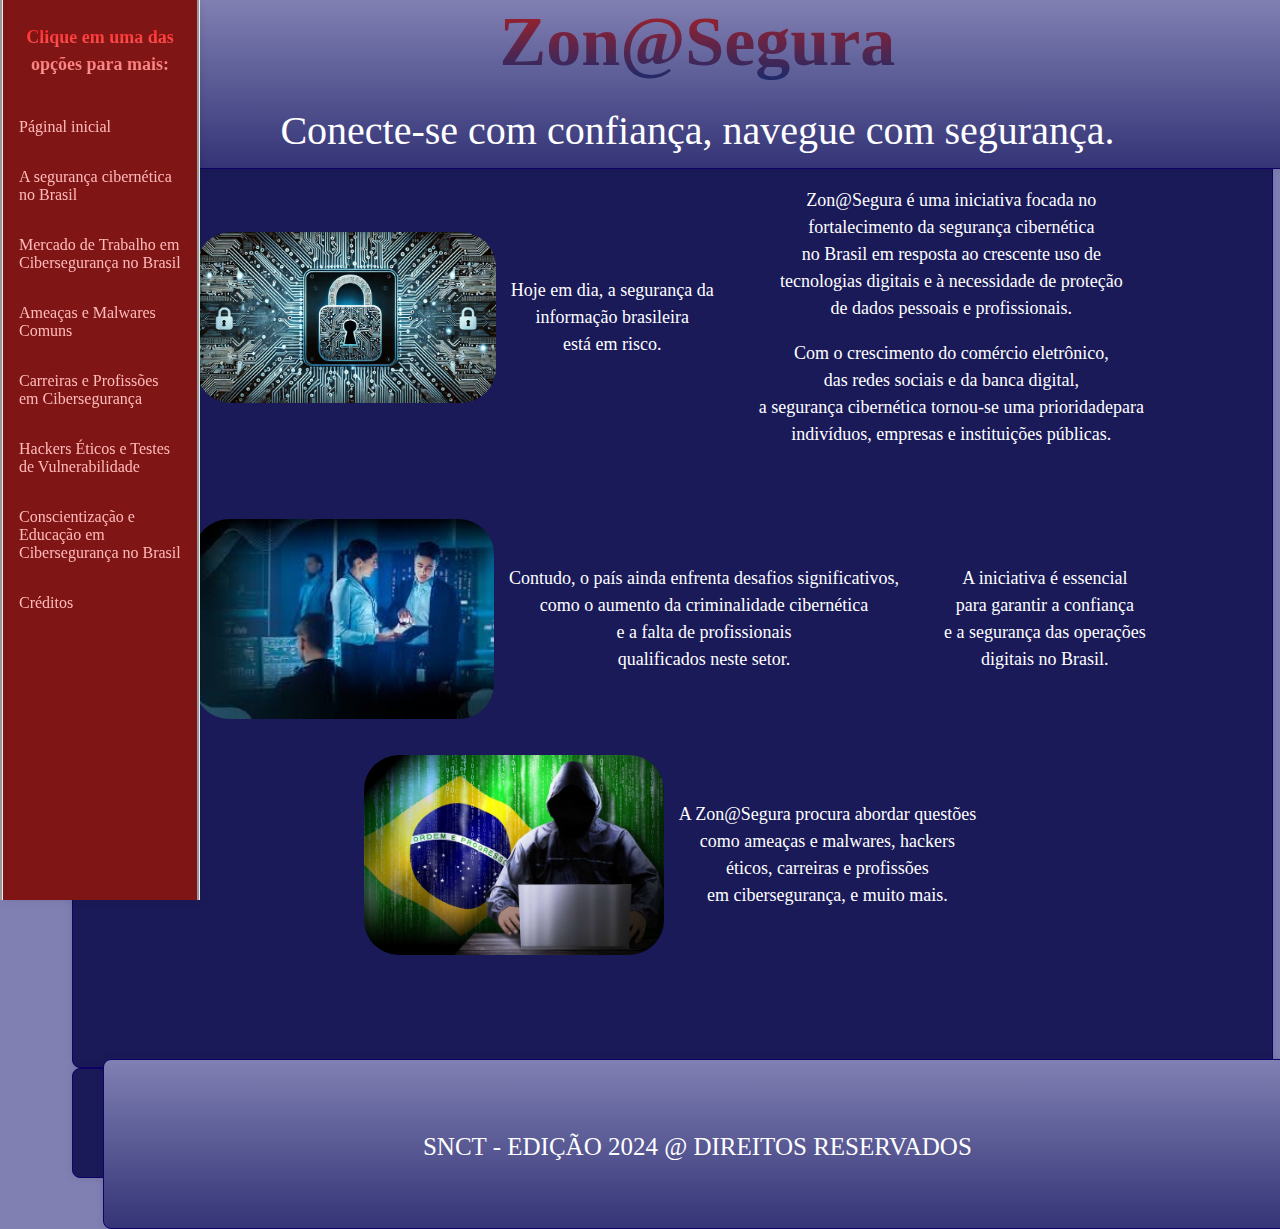
<file: index.html>
<!DOCTYPE html>
<html lang="pt-br">
    <head>
        <meta http-equiv="content-language" content="pt-br">
        <title>Zon@Segura</title>
        <link rel="stylesheet" href="CSS/estilo00.css">
    </head>
    <body>
        <div class="container2">
            <div class="container">
                <h1 class="fading_titulo">Zon@Segura</h1>
                <p class="subtit">Conecte-se com confiança, navegue com segurança.</p>
            </div>
            <div style="height: 350px;"> <!-- Espaço para rolar a página -->
                <div class="profile">
                    <img src="Imagens/image%20(14).jpeg" alt="Imagem 1">
                    <p class="texto_p">Hoje em dia, a segurança da<br>informação brasileira<br>está em risco.<br></p>
                    <div class="texto2">
                        <p class="texto_p">Zon@Segura é uma iniciativa focada no<br>fortalecimento da segurança cibernética<br>no Brasil em resposta ao crescente uso de<br>tecnologias digitais e à necessidade de proteção<br>de dados pessoais e profissionais.</p>
                        <p class="texto_p">Com o crescimento do comércio eletrônico,<br>das redes sociais e da banca digital,<br>a segurança cibernética tornou-se uma prioridadepara<br>indivíduos, empresas e instituições públicas.</p>
                    </div>
                </div>
            </div>
            <div class="fade-in-element">
                <div class="profile">
                    <img src="Imagens/image%20(17).jpeg" alt="Imagem 2">
                    <p class="texto_p">Contudo, o país ainda enfrenta desafios significativos,<br>como o aumento da criminalidade cibernética<br>e a falta de profissionais<br>qualificados neste setor.<br></p>
                    <div class="texto2">
                        <p class="texto_p">A iniciativa é essencial<br>para garantir a confiança<br>e a segurança das operações<br>digitais no Brasil.</p>
                    </div>
                </div>
            </div>
            <br>
            <br>
            <div class="fade-in-element">
                <div class="profile">
                    <img src="Imagens/image%20(16).jpeg" alt="Imagem 3">
                    <p class="texto_p"> A Zon@Segura procura abordar questões<br>como ameaças e malwares, hackers<br>éticos, carreiras e profissões<br>em cibersegurança, e muito mais.<br></p>
                </div>
            </div> 
        </div>
            <div class="sidenav">
                <h4 class="titulo_barra">Clique em uma das opções para mais:</h4>
                <a href="index.html">Páginal inicial</a>
                <a href="página 1.html">A segurança cibernética no Brasil</a>
                <a href="página 2.html">Mercado de Trabalho em Cibersegurança no Brasil</a>
                <a href="página 3.html">Ameaças e Malwares Comuns</a>
                <a href="página 4.html">Carreiras e Profissões em Cibersegurança</a>
                <a href="página 5.html">Hackers Éticos e Testes de Vulnerabilidade</a>
                <a href="página 6.html">Conscientização e Educação em Cibersegurança no Brasil</a>
                <a href="página 7.html">Créditos</a>
            </div>
        
        <script>
        // Função para verificar se o elemento está visível
        function isElementInViewport(el) {
            const rect = el.getBoundingClientRect();
            return rect.top >= 0 && rect.left >= 0 &&
                   rect.bottom <= (window.innerHeight || document.documentElement.clientHeight) &&
                   rect.right <= (window.innerWidth || document.documentElement.clientWidth);
        }

        // Função de rolagem
        function handleScroll() {
            const fadeInElements = document.querySelectorAll('.fade-in-element');
            fadeInElements.forEach(function(element) {
                if (isElementInViewport(element)) {
                    element.classList.add('visible');
                }
            });
        }

        // Adicionando o evento de scroll
        window.addEventListener('scroll', handleScroll);

        // Verificar imediatamente, ao carregar
        handleScroll();
    </script>
    <div class="container2_rodape">
        <div class="container_rodape">
            <p class="subtit_rodape">SNCT - EDIÇÃO 2024 @ DIREITOS RESERVADOS</p>
        </div>
    </div>
    </body>
</html>
</file>
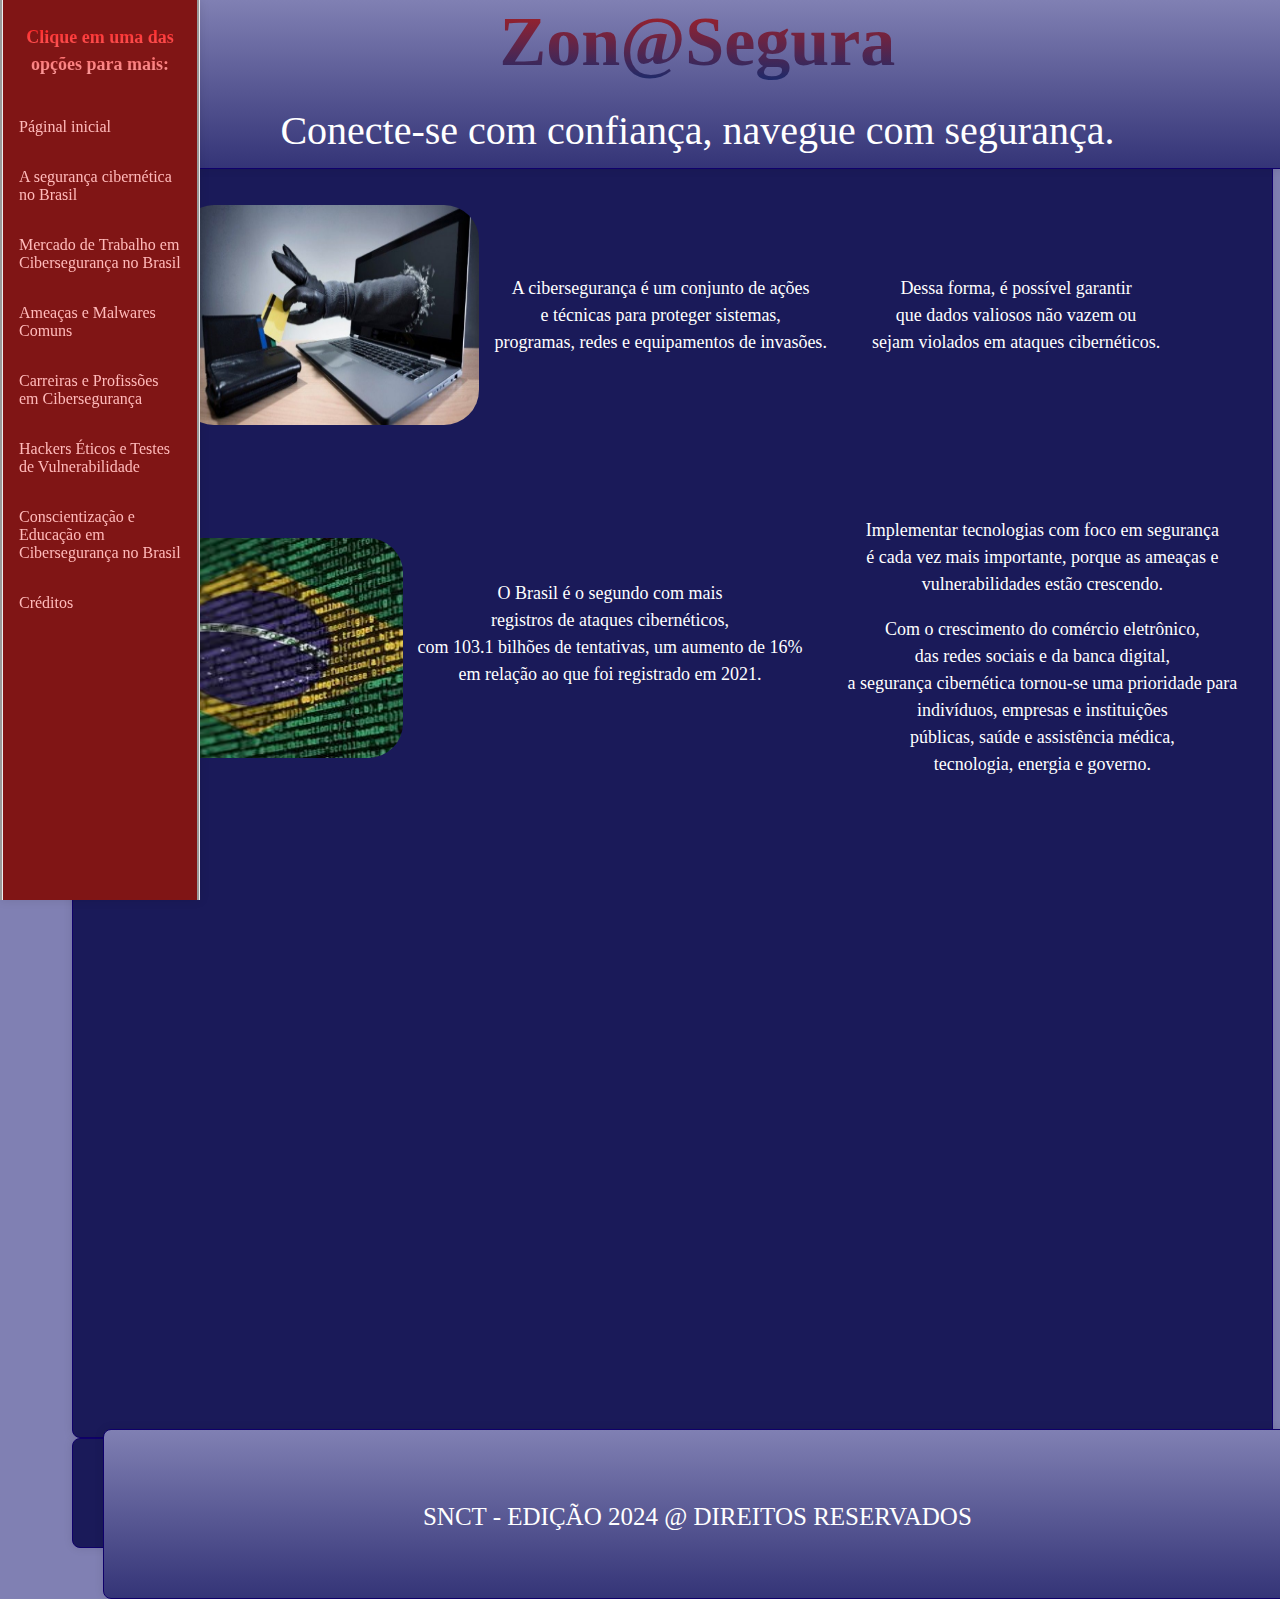
<file: página 1.html>
<!DOCTYPE html>
<html lang="pt-br">
    <head>
        <meta http-equiv="content-language" content="pt-br">
        <title>Zon@Segura - A segurança cibernética no Brasil</title>
        <link rel="stylesheet" href="CSS/estilo01.css">
    </head>
    <body>
        <div class="container2">
            <div class="container">
                <h1 class="fading_titulo">Zon@Segura</h1>
                <p class="subtit">Conecte-se com confiança, navegue com segurança.</p>
            </div>
            <div style="height: 330px;"> <!-- Espaço para rolar a página -->
                <br>
                <br>
                <div class="profile">
                    <img src="Imagens/image%20(9).jpeg" alt="Imagem 1">
                    <p class="texto_p">A cibersegurança é um conjunto de ações<br>e técnicas para proteger sistemas,<br>programas, redes e equipamentos de invasões.</p>
                    <div class="texto2">
                        <p class="texto_p">Dessa forma, é possível garantir<br>que dados valiosos não vazem ou<br>sejam violados em ataques cibernéticos.</p>
                    </div>
                </div>
            </div>
            <div class="fade-in-element">
                <div class="profile">
                    <img src="Imagens/image%20(7).jpeg" alt="Imagem 2">
                    <p class="texto_p">O Brasil é o segundo com mais<br>registros de ataques cibernéticos,<br>com 103.1 bilhões de tentativas, um aumento de 16%<br>em relação ao que foi registrado em 2021.<br><br></p>
                    <div class="texto2">
                        <p class="texto_p">Implementar tecnologias com foco em segurança<br>é cada vez mais importante, porque as ameaças e<br>vulnerabilidades estão crescendo.</p>
                        <p class="texto_p">Com o crescimento do comércio eletrônico,<br>das redes sociais e da banca digital,<br>a segurança cibernética tornou-se uma prioridade para<br>indivíduos, empresas e instituições<br>públicas, saúde e assistência médica,<br>tecnologia, energia e governo.</p>
                    </div>
                </div>
            </div>
            <br>
            <br>
            <div class="fade-in-element">
                <div class="profile">
                    <img src="Imagens/image%20(18).png" alt="Imagem 3">
                    <p class="texto_p">A Política Nacional de<br>Cibersegurança (PNCiber) representa<br>um passo fundamental para preencher lacunas<br>na segurança da informação<br>e na cibersegurança no Brasil.</p>
                    <div class="texto2">
                        <p class="texto_p">Esses ataques podem ter a intenção de<br>acessar servidores,<br>roubar senhas,<br>sequestrar dados ou até mesmo<br>fraudar transações financeiras,<br>porém mesmo com essa tecnologia,<br>a escalada de crimes cibernéticos<br>continua evoluindo nos últimos<br>anos em nível de organização,<br>sofisticação e impacto.</p>
                    </div>
                </div>
            </div>
            <br>
            <br>
            <div class="fade-in-element">
                <div class="profile">
                    <img src="Imagens/image%20(19).jpg" alt="Imagem 4">
                    <p class="texto_p">O especialista afirma que o Brasil sofre com estatísticas alarmantes,<br>compondo a lista de países com um dos maiores números de ataques em ambientes virtuais no mundo.<br>"Quando falamos de Brasil, os números chamam a atenção, tanto positiva quanto negativamente.<br>Nós abraçamos a cultura digital muito rápido, o que nos trouxe inúmeros benefícios,<br>mas também nos expõe a certos riscos. Mas acredito firmemente que é possível avançar impactando pessoas<br>por meio da devida conscientização para navegar com mais segurança nesse universo digital”.</p>
                </div>
            </div> 
        </div>
            <div class="sidenav">
                <h4 class="titulo_barra">Clique em uma das opções para mais:</h4>
                <a href="index.html">Páginal inicial</a>
                <a href="página 1.html">A segurança cibernética no Brasil</a>
                <a href="página 2.html">Mercado de Trabalho em Cibersegurança no Brasil</a>
                <a href="página 3.html">Ameaças e Malwares Comuns</a>
                <a href="página 4.html">Carreiras e Profissões em Cibersegurança</a>
                <a href="página 5.html">Hackers Éticos e Testes de Vulnerabilidade</a>
                <a href="página 6.html">Conscientização e Educação em Cibersegurança no Brasil</a>
                <a href="página 7.html">Créditos</a>
            </div>
        
        <script>
        // Função para verificar se o elemento está visível
        function isElementInViewport(el) {
            const rect = el.getBoundingClientRect();
            return rect.top >= 0 && rect.left >= 0 &&
                   rect.bottom <= (window.innerHeight || document.documentElement.clientHeight) &&
                   rect.right <= (window.innerWidth || document.documentElement.clientWidth);
        }

        // Função de rolagem
        function handleScroll() {
            const fadeInElements = document.querySelectorAll('.fade-in-element');
            fadeInElements.forEach(function(element) {
                if (isElementInViewport(element)) {
                    element.classList.add('visible');
                }
            });
        }

        // Adicionando o evento de scroll
        window.addEventListener('scroll', handleScroll);

        // Verificar imediatamente, ao carregar
        handleScroll();
    </script>
    <div class="container2_rodape">
        <div class="container_rodape">
            <p class="subtit_rodape">SNCT - EDIÇÃO 2024 @ DIREITOS RESERVADOS</p>
        </div>
    </div>
    </body>
</html>
</file>
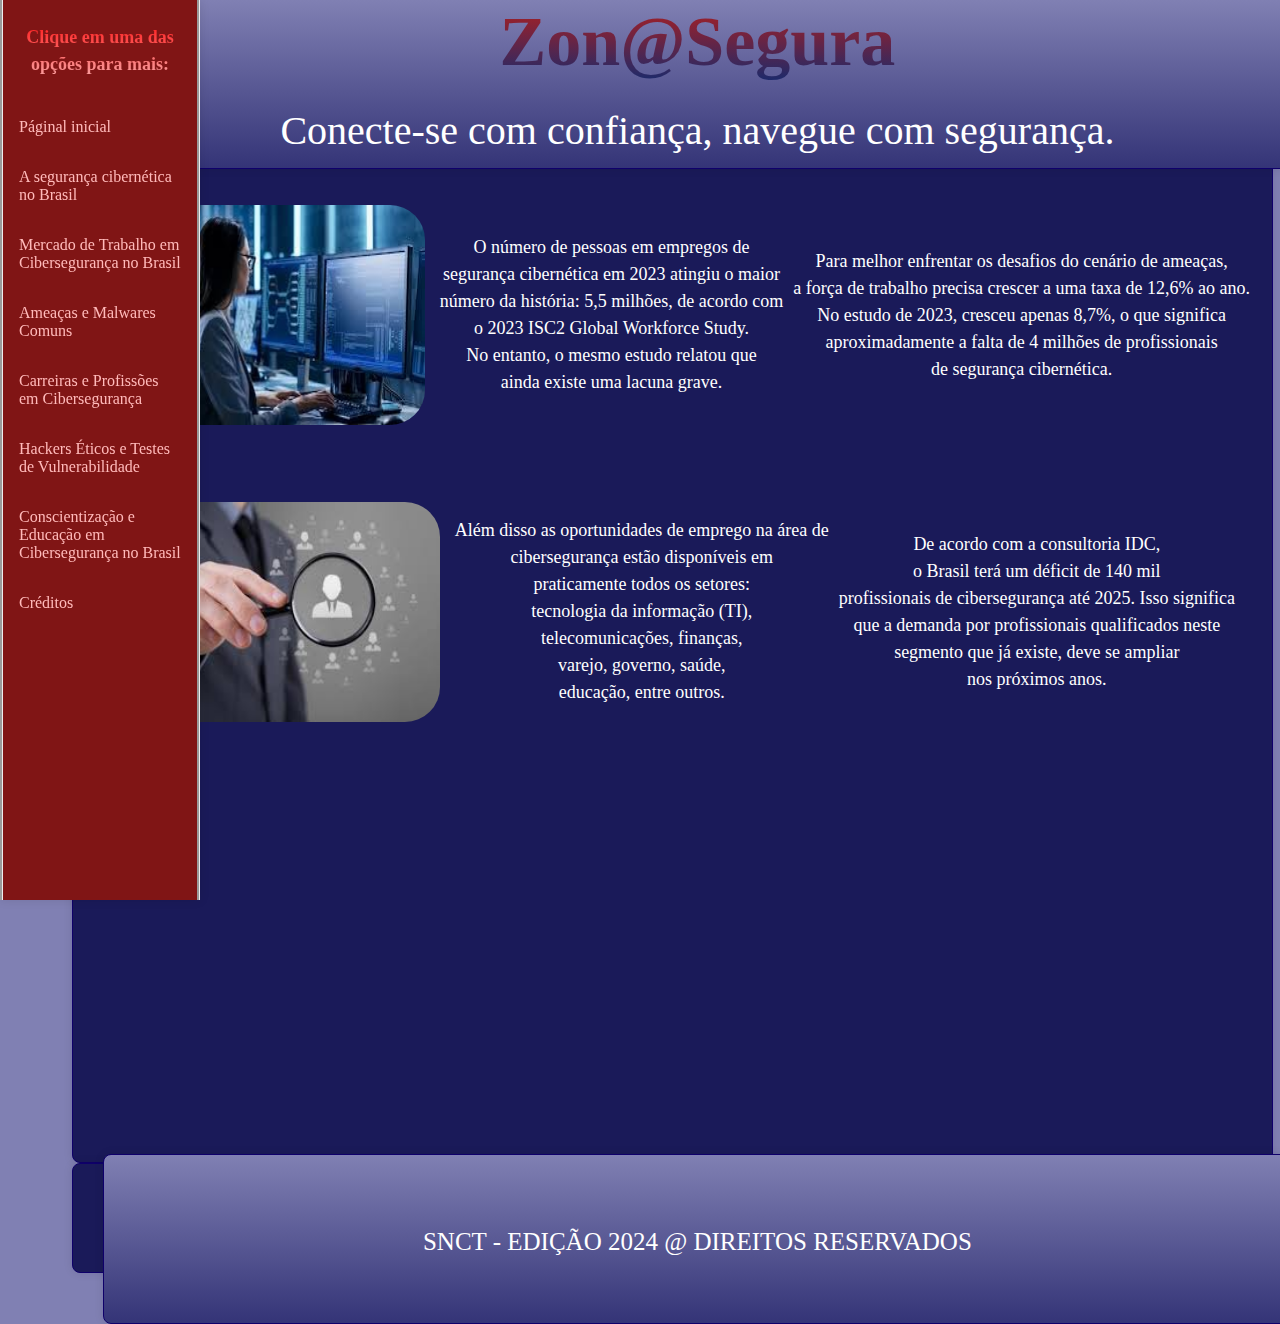
<file: página 2.html>
<!DOCTYPE html>
<html lang="pt-br">
    <head>
        <meta http-equiv="content-language" content="pt-br">
        <title>Zon@Segura - Mercado de Trabalho em Cibersegurança no Brasil</title>
        <link rel="stylesheet" href="CSS/estilo02.css">
    </head>
    <body>
        <div class="container2">
            <div class="container">
                <h1 class="fading_titulo">Zon@Segura</h1>
                <p class="subtit">Conecte-se com confiança, navegue com segurança.</p>
            </div>
            <div style="height: 330px;"> <!-- Espaço para rolar a página -->
                <br>
                <br>
                <div class="profile">
                    <img src="Imagens/image%20(6).jpeg" alt="Imagem 1">
                    <p class="texto_p">O número de pessoas em empregos de<br>segurança cibernética em 2023 atingiu o maior<br>número da história: 5,5 milhões, de acordo com<br>o 2023 ISC2 Global Workforce Study.<br>No entanto, o mesmo estudo relatou que<br>ainda existe uma lacuna grave.</p>
                    <div class="texto2">
                        <p class="texto_p">Para melhor enfrentar os desafios do cenário de ameaças,<br>a força de trabalho precisa crescer a uma taxa de 12,6% ao ano.<br>No estudo de 2023, cresceu apenas 8,7%, o que significa<br>aproximadamente a falta de 4 milhões de profissionais<br>de segurança cibernética.</p>
                    </div>
                </div>
            </div>
            <div class="fade-in-element">
                <div class="profile">
                    <img src="Imagens/image%20(20).jpg" alt="Imagem 2">
                    <p class="texto_p">Além disso as oportunidades de emprego na área de<br>cibersegurança estão disponíveis em<br>praticamente todos os setores:<br>tecnologia da informação (TI),<br>telecomunicações, finanças,<br>varejo, governo, saúde,<br>educação, entre outros.</p>
                    <div class="texto2">
                        <p class="texto_p">De acordo com a consultoria IDC,<br>o Brasil terá um déficit de 140 mil<br>profissionais de cibersegurança até 2025. Isso significa<br>que a demanda por profissionais qualificados neste<br>segmento que já existe, deve se ampliar<br>nos próximos anos.</p>
                    </div>
                </div>
            </div>
            <br>
            <br>
            <div class="fade-in-element">
                <div class="video"> 
                    <iframe title="Vídeo sobre mercado de trabalho" width="420" height="315" src="https://www.youtube.com/embed/4kEIsCqoyl0"></iframe>
                </div>
            </div>
            <br>
            <br>
        </div>
        <div class="sidenav">
            <h4 class="titulo_barra">Clique em uma das opções para mais:</h4>
            <a href="index.html">Páginal inicial</a>
            <a href="página 1.html">A segurança cibernética no Brasil</a>
            <a href="página 2.html">Mercado de Trabalho em Cibersegurança no Brasil</a>
            <a href="página 3.html">Ameaças e Malwares Comuns</a>
            <a href="página 4.html">Carreiras e Profissões em Cibersegurança</a>
            <a href="página 5.html">Hackers Éticos e Testes de Vulnerabilidade</a>
            <a href="página 6.html">Conscientização e Educação em Cibersegurança no Brasil</a>
            <a href="página 7.html">Créditos</a>
        </div>
    
        <script>
        // Função para verificar se o elemento está visível
        function isElementInViewport(el) {
            const rect = el.getBoundingClientRect();
            return rect.top >= 0 && rect.left >= 0 &&
                   rect.bottom <= (window.innerHeight || document.documentElement.clientHeight) &&
                   rect.right <= (window.innerWidth || document.documentElement.clientWidth);
        }

        // Função de rolagem
        function handleScroll() {
            const fadeInElements = document.querySelectorAll('.fade-in-element');
            fadeInElements.forEach(function(element) {
                if (isElementInViewport(element)) {
                    element.classList.add('visible');
                }
            });
        }

        // Adicionando o evento de scroll
        window.addEventListener('scroll', handleScroll);

        // Verificar imediatamente, ao carregar
        handleScroll();
    </script>
    <div class="container2_rodape">
        <div class="container_rodape">
            <p class="subtit_rodape">SNCT - EDIÇÃO 2024 @ DIREITOS RESERVADOS</p>
        </div>
    </div>
    </body>
</html>
</file>
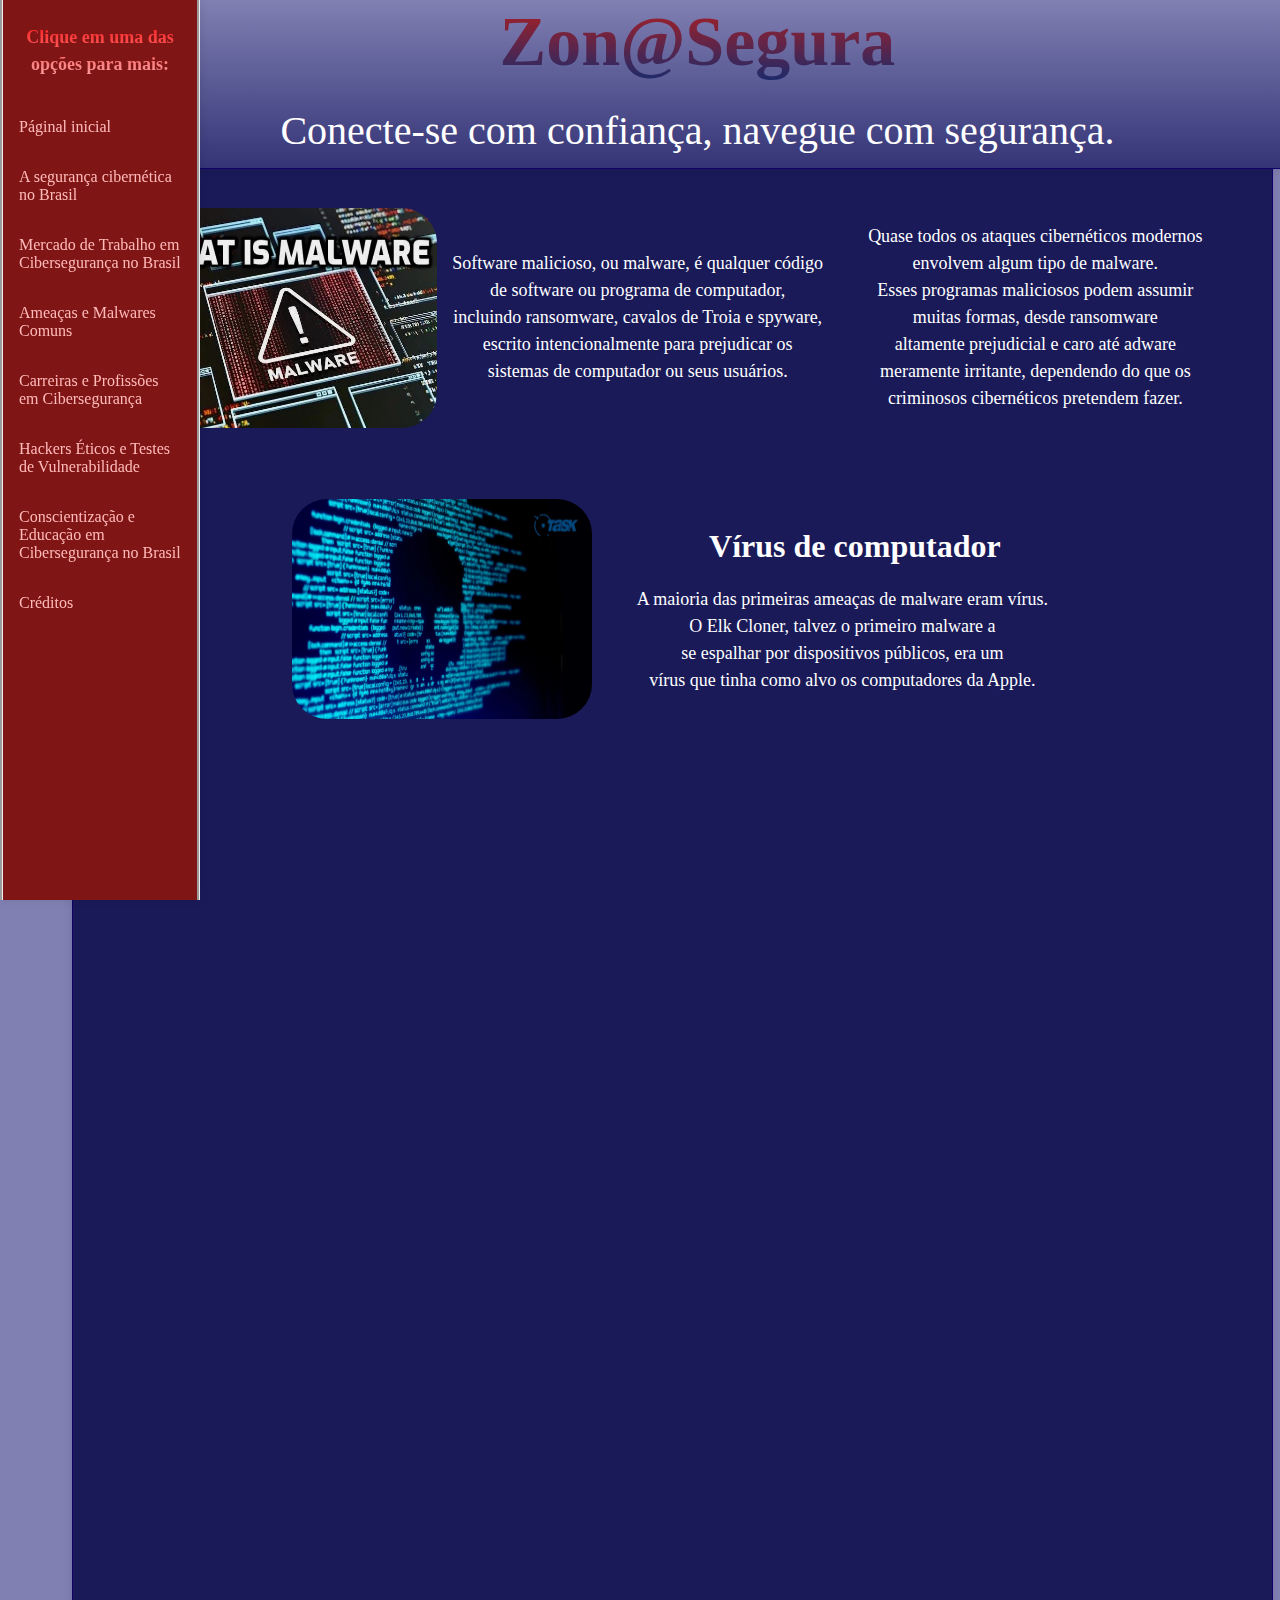
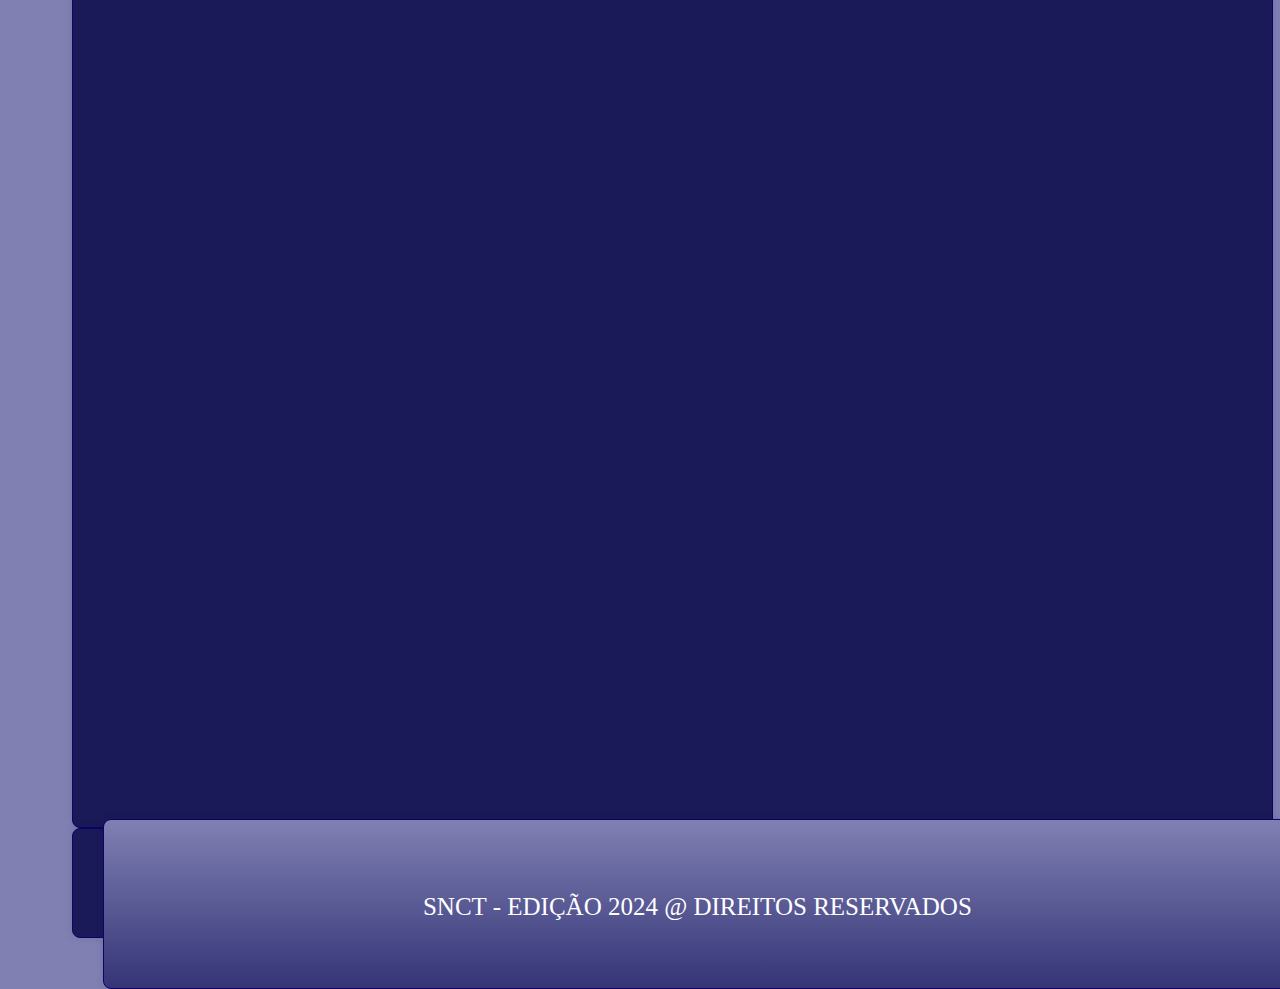
<file: página 3.html>
<!DOCTYPE html>
<html lang="pt-br">
    <head>
        <meta http-equiv="content-language" content="pt-br">
        <title>Zon@Segura - Ameaças e Malwares Comuns</title>
        <link rel="stylesheet" href="CSS/estilo03.css">
    </head>
    <body>
        <div class="container2">
            <div class="container">
                <h1 class="fading_titulo">Zon@Segura</h1>
                <p class="subtit">Conecte-se com confiança, navegue com segurança.</p>
            </div>
            <div style="height: 330px;"> <!-- Espaço para rolar a página -->
                <br>
                <br>
                <div class="profile">
                    <img src="Imagens/image%20(1).jpeg" alt="Imagem 1">
                    <p class="texto_p">Software malicioso, ou malware, é qualquer código<br>de software ou programa de computador,<br>incluindo ransomware, cavalos de Troia e spyware,<br>escrito intencionalmente para prejudicar os<br>sistemas de computador ou seus usuários.</p>
                    <div class="texto2">
                        <p class="texto_p">Quase todos os ataques cibernéticos modernos<br>envolvem algum tipo de malware.<br>Esses programas maliciosos podem assumir<br>muitas formas, desde ransomware<br>altamente prejudicial e caro até adware<br>meramente irritante, dependendo do que os<br>criminosos cibernéticos pretendem fazer.</p>
                    </div>
                </div>
            </div>
            <div class="fade-in-element">
                <div class="profile">
                    <img src="Imagens/image%20(2).jpeg" alt="Imagem 2">
                    <div class="texto2">
                        <h1 class="tit">Vírus de computador</h1>
                        <p class="texto_p">A maioria das primeiras ameaças de malware eram vírus.<br>O Elk Cloner, talvez o primeiro malware a<br>se espalhar por dispositivos públicos, era um<br>vírus que tinha como alvo os computadores da Apple.</p>
                    </div>
                </div>
            </div>
            <br>
            <br>
            <div class="fade-in-element">
                <div class="profile">
                    <img src="Imagens/image%20(3).jpeg" alt="Imagem 3">
                    <div class="texto2">
                        <h1 class="tit">Worms</h1>
                        <p class="texto_p">São programas maliciosos auto-replicáveis que podem se espalhar entre<br>aplicativos e dispositivos sem interação humana.<br>Por exemplo, o ransomware WannaCry, que causou uma<br>estimativa de US$ 4 bilhões em danos, era um worm que<br>maximizou seu impacto, espalhando-se automaticamente<br>entre os dispositivos conectados.</p>
                    </div>
                </div>
            </div>
            <br>
            <br>
            <div class="fade-in-element">
                <div class="profile">
                    <img src="Imagens/image%20(21).jpg" alt="Imagem 4">
                    <div class="texto2">
                        <h1 class="tit">Spyware</h1>
                        <p class="texto_p">Se esconde em um computador infectado, coletando secretamente<br>informações confidenciais e transmitindo-as de volta ao invasor.<br>Um tipo comum de spyware, chamado keylogger, registra<br>todas as teclas digitadas pelo usuário, permitindo que os<br>hackers coletem os nomes de usuário, senhas,<br>números das contas bancárias e de cartão de crédito, números da<br>segurança social e outros dados confidenciais.</p>
                    </div>
                </div>
            </div>
            <br>
            <br>
            <div class="fade-in-element">
                <div class="profile">
                    <img src="Imagens/image%20(22).jpg" alt="Imagem 4">
                    <div class="texto2">
                        <h1 class="tit">Cavalo de tróia</h1>
                        <p class="texto_p">Se disfarçam de programas úteis ou se escondem dentro de um software legítimo<br>para enganar os usuários para que os instalem.<br>Um acesso remoto aos cavalos de Troia ou "RAT" cria uma porta traseira<br>secreta no dispositivo infectado.<br>Outro tipo de Cavalo de Troia chamado de "dropper"<br>instala um malware adicional assim que tem uma posição pendente.</p>
                    </div>
                </div>
            </div>
            <br>
            <br>
            <div class="fade-in-element">
                <div class="profile">
                    <img src="Imagens/image%20(23).jpg" alt="Imagem 4">
                    <div class="texto2">
                        <h1 class="tit">Ransomware</h1>
                        <p class="texto_p">O ransomware é um software malicioso usado para extorsão<br>por meio de sequestro de dados digitais usando a criptografia;<br>um crime-cibernético que usa como refém arquivos<br>computacionais pessoais da própria vítima,<br>cobrando assim um resgate para restabelecer o acesso a estes arquivos.</p>
                    </div>
                </div>
            </div>
            <br>
            <br>
            <br>
            <div class="fade-in-element">
                <br>
                <div class="video">
                    <iframe title="Vídeo sobre malwares" width="420" height="315" src="https://www.youtube.com/embed/sYNec3nMSU0"></iframe>
                </div>
            </div>
        </div>
        <div class="sidenav">
            <h4 class="titulo_barra">Clique em uma das opções para mais:</h4>
            <a href="index.html">Páginal inicial</a>
            <a href="página 1.html">A segurança cibernética no Brasil</a>
            <a href="página 2.html">Mercado de Trabalho em Cibersegurança no Brasil</a>
            <a href="página 3.html">Ameaças e Malwares Comuns</a>
            <a href="página 4.html">Carreiras e Profissões em Cibersegurança</a>
            <a href="página 5.html">Hackers Éticos e Testes de Vulnerabilidade</a>
            <a href="página 6.html">Conscientização e Educação em Cibersegurança no Brasil</a>
            <a href="página 7.html">Créditos</a>
        </div>
        <script>
        // Função para verificar se o elemento está visível
        function isElementInViewport(el) {
            const rect = el.getBoundingClientRect();
            return rect.top >= 0 && rect.left >= 0 &&
                   rect.bottom <= (window.innerHeight || document.documentElement.clientHeight) &&
                   rect.right <= (window.innerWidth || document.documentElement.clientWidth);
        }

        // Função de rolagem
        function handleScroll() {
            const fadeInElements = document.querySelectorAll('.fade-in-element');
            fadeInElements.forEach(function(element) {
                if (isElementInViewport(element)) {
                    element.classList.add('visible');
                }
            });
        }

        // Adicionando o evento de scroll
        window.addEventListener('scroll', handleScroll);

        // Verificar imediatamente, ao carregar
        handleScroll();
    </script>
    <div class="container2_rodape">
        <div class="container_rodape">
            <p class="subtit_rodape">SNCT - EDIÇÃO 2024 @ DIREITOS RESERVADOS</p>
        </div>
    </div>
    </body>
</html>
</file>
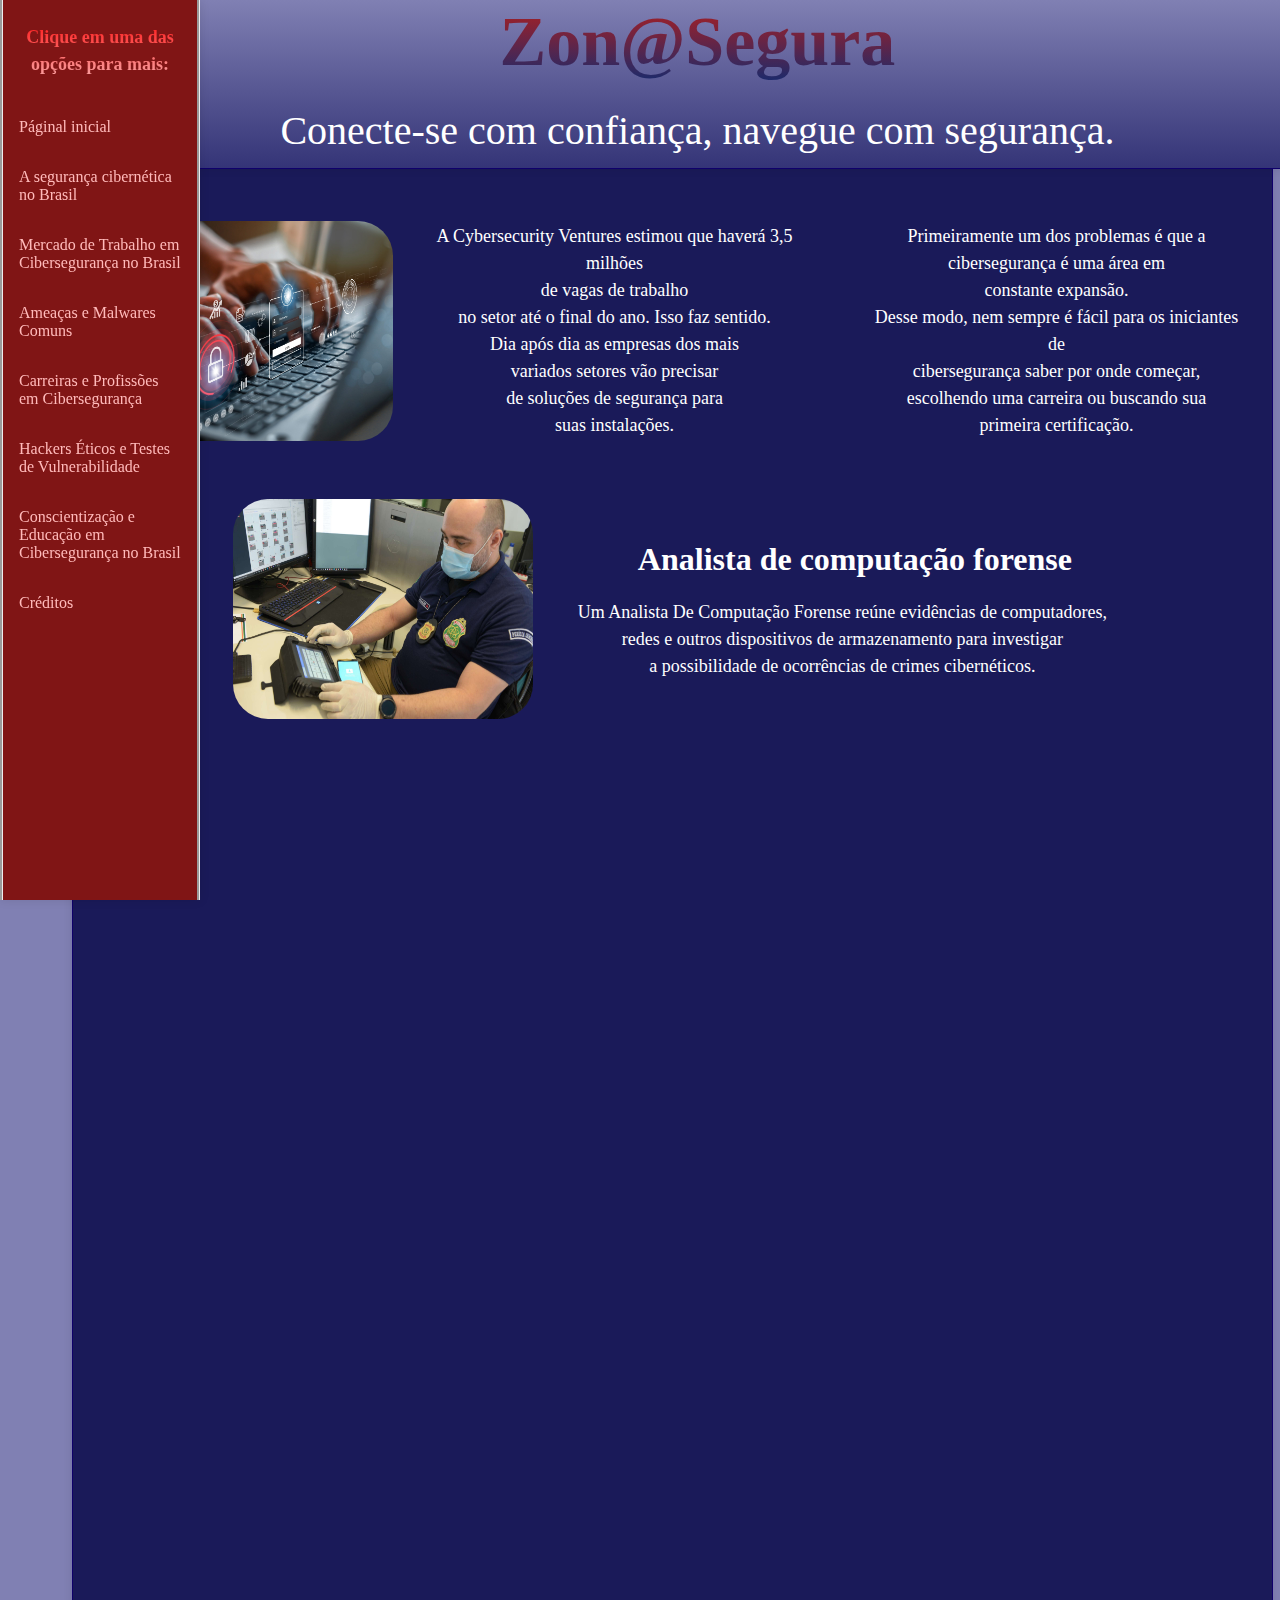
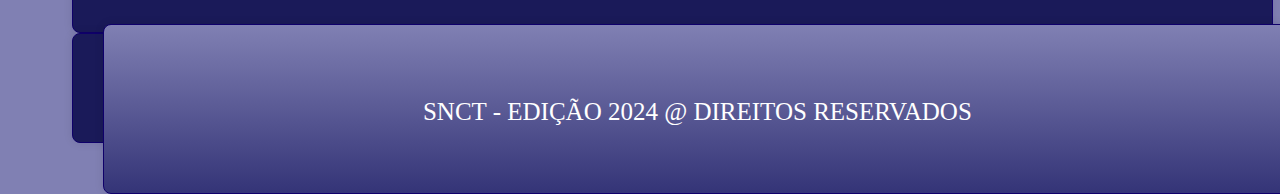
<file: página 4.html>
<!DOCTYPE html>
<html lang="pt-br">
    <head>
        <meta http-equiv="content-language" content="pt-br">
        <title>Zon@Segura - Carreiras e Profissões em Cibersegurança</title>
        <link rel="stylesheet" href="CSS/estilo04.css">
    </head>
    <body>
        <div class="container2">
            <div class="container">
                <h1 class="fading_titulo">Zon@Segura</h1>
                <p class="subtit">Conecte-se com confiança, navegue com segurança.</p>
            </div>
            <div style="height: 330px;"> <!-- Espaço para rolar a página -->
                <br>
                <br>
                <div class="profile">
                    <img src="Imagens/image%20(24).jpg" alt="Imagem 1">
                    <p class="texto_p">A Cybersecurity Ventures estimou que haverá 3,5 milhões<br>de vagas de trabalho<br>no setor até o final do ano. Isso faz sentido.<br>Dia após dia as empresas dos mais<br>variados setores vão precisar<br>de soluções de segurança para<br>suas instalações.</p>
                    <div class="texto2">
                        <p class="texto_p">Primeiramente um dos problemas é que a<br>cibersegurança é uma área em<br>constante expansão.<br>Desse modo, nem sempre é fácil para os iniciantes de<br>cibersegurança saber por onde começar,<br>escolhendo uma carreira ou buscando sua<br>primeira certificação.</p>
                    </div>
                </div>
            </div>
            <div class="fade-in-element">
                <div class="profile">
                    <img src="Imagens/image%20(25).jpg" alt="Imagem 2">
                    <div class="texto2">
                        <h1 class="tit">Analista de computação forense</h1>
                        <p class="texto_p">Um Analista De Computação Forense reúne evidências de computadores,<br>redes e outros dispositivos de armazenamento para investigar<br>a possibilidade de ocorrências de crimes cibernéticos.</p>
                    </div>
                </div>
            </div>
            <br>
            <br>
            <div class="fade-in-element">
                <div class="profile">
                    <img src="Imagens/image%20(26).jpg" alt="Imagem 3">
                    <div class="texto2">
                        <h1 class="tit">Especialista em segurança da informação</h1>
                        <p class="texto_p">É uma profissão cujas funções ajudam a fortalecer a segurança de uma organização.<br>Em outras palavras, ele deve garantir a disposição de recursos informacionais,<br>conservar a integridade das informações e preservar a confidencialidade dos dados.</p>
                    </div>
                </div>
            </div>
            <br>
            <br>
            <div class="fade-in-element">
                <div class="profile">
                    <img src="Imagens/image%20(27).jpg" alt="Imagem 4">
                    <div class="texto2">
                        <h1 class="tit">Consultor de segurança da informação</h1>
                        <p class="texto_p">É um profissional que ajuda empresas a implementar as<br>melhores soluções de acordo com suas necessidades de segurança.<br>É também responsável por realizar inventários periódicos, testes de invasão e análise<br>de aceitação das políticas e padrões de segurança no ambiente tecnológico.</p>
                    </div>
                </div>
            </div>
            <br>
            <br>
            <div class="fade-in-element">
                <div class="profile">
                    <img src="Imagens/image%20(28).jpg" alt="Imagem 4">
                    <div class="texto2">
                        <h1 class="tit">Pentester</h1>
                        <p class="texto_p">Um pentester é o responsável por investigar vulnerabilidades em aplicativos,<br>sistemas e redes, de um modo geral todas as defesas de uma empresa.</p>
                    </div>
                </div>
            </div>
        </div>
        <div class="sidenav">
            <h4 class="titulo_barra">Clique em uma das opções para mais:</h4>
            <a href="index.html">Páginal inicial</a>
            <a href="página 1.html">A segurança cibernética no Brasil</a>
            <a href="página 2.html">Mercado de Trabalho em Cibersegurança no Brasil</a>
            <a href="página 3.html">Ameaças e Malwares Comuns</a>
            <a href="página 4.html">Carreiras e Profissões em Cibersegurança</a>
            <a href="página 5.html">Hackers Éticos e Testes de Vulnerabilidade</a>
            <a href="página 6.html">Conscientização e Educação em Cibersegurança no Brasil</a>
            <a href="página 7.html">Créditos</a>
        </div>
    
        <script>
        // Função para verificar se o elemento está visível
        function isElementInViewport(el) {
            const rect = el.getBoundingClientRect();
            return rect.top >= 0 && rect.left >= 0 &&
                   rect.bottom <= (window.innerHeight || document.documentElement.clientHeight) &&
                   rect.right <= (window.innerWidth || document.documentElement.clientWidth);
        }

        // Função de rolagem
        function handleScroll() {
            const fadeInElements = document.querySelectorAll('.fade-in-element');
            fadeInElements.forEach(function(element) {
                if (isElementInViewport(element)) {
                    element.classList.add('visible');
                }
            });
        }

        // Adicionando o evento de scroll
        window.addEventListener('scroll', handleScroll);

        // Verificar imediatamente, ao carregar
        handleScroll();
    </script>
    <div class="container2_rodape">
        <div class="container_rodape">
            <p class="subtit_rodape">SNCT - EDIÇÃO 2024 @ DIREITOS RESERVADOS</p>
        </div>
    </div>
    </body>
</html>
</file>
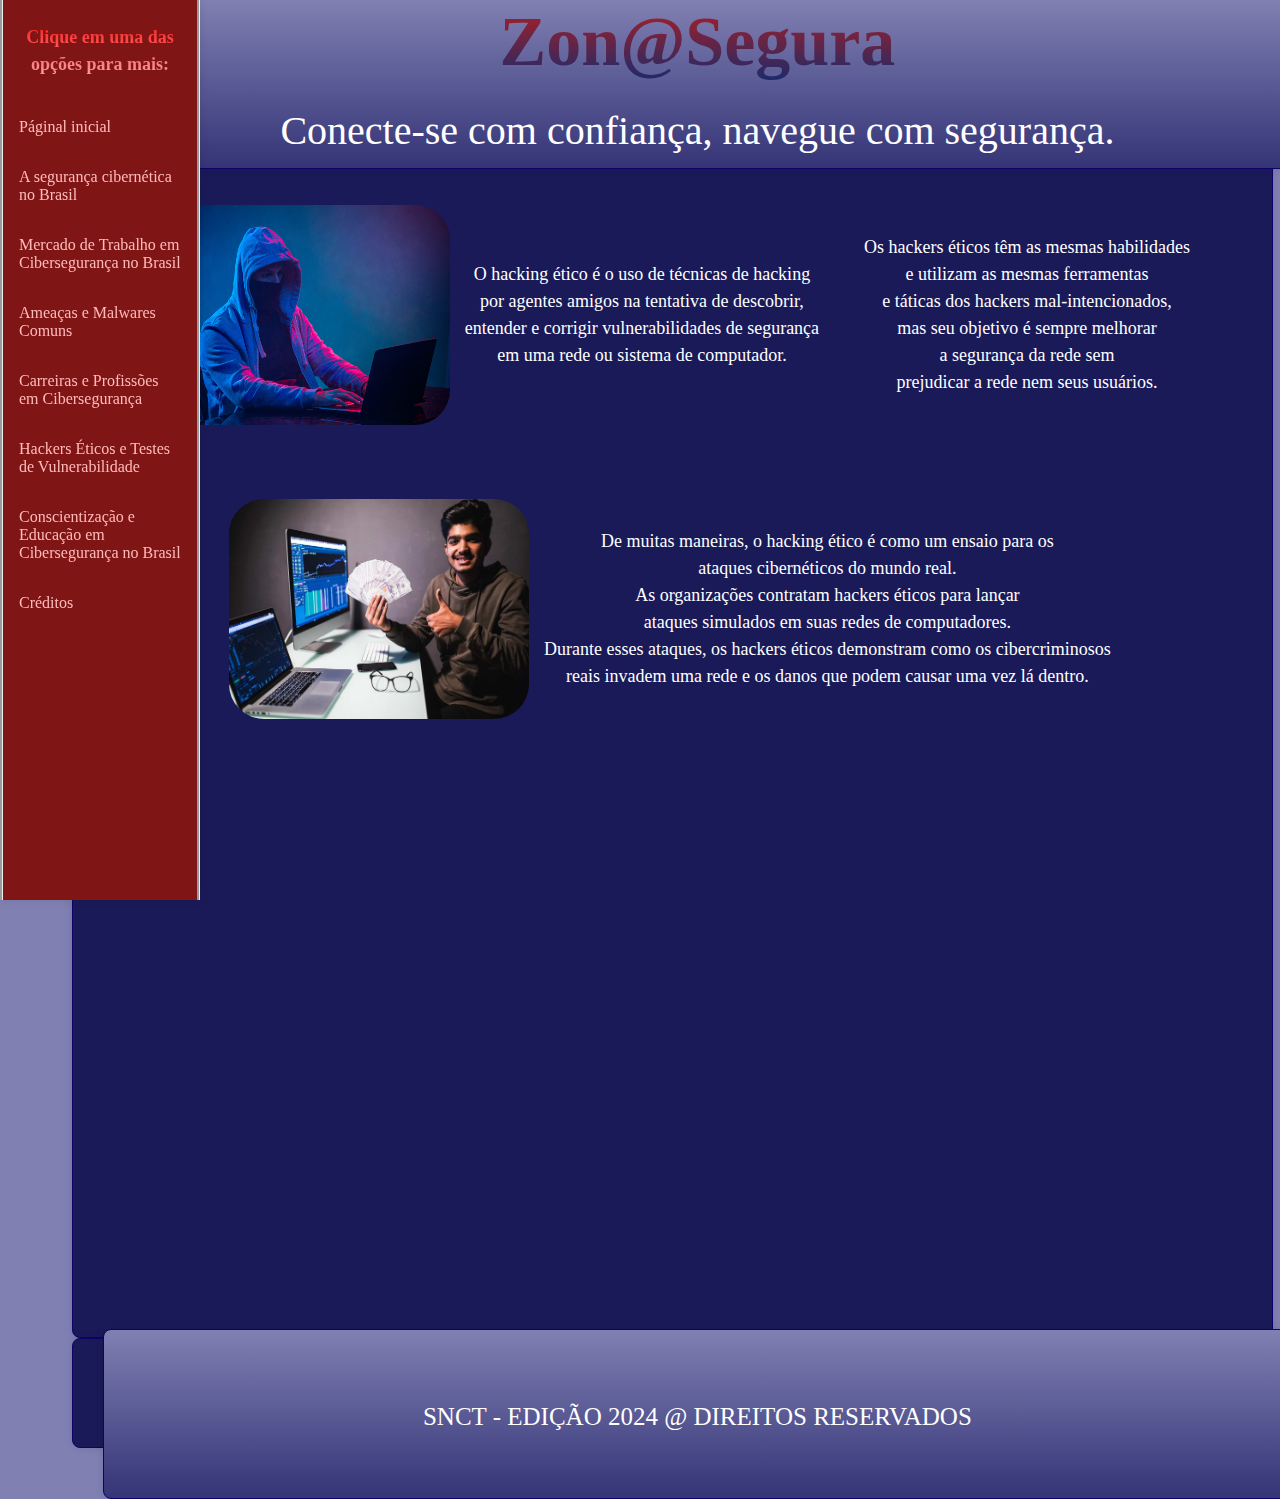
<file: página 5.html>
<!DOCTYPE html>
<html lang="pt-br">
    <head>
        <meta http-equiv="content-language" content="pt-br">
        <title>Zon@Segura - Hackers Éticos e Testes de Vulnerabilidade</title>
        <link rel="stylesheet" href="CSS/estilo05.css">
    </head>
    <body>
        <div class="container2">
            <div class="container">
                <h1 class="fading_titulo">Zon@Segura</h1>
                <p class="subtit">Conecte-se com confiança, navegue com segurança.</p>
            </div>
            <div style="height: 330px;"> <!-- Espaço para rolar a página -->
                <br>
                <br>
                <div class="profile">
                    <img src="Imagens/image%20(29).jpg" alt="Imagem 1">
                    <p class="texto_p">O hacking ético é o uso de técnicas de hacking<br>por agentes amigos na tentativa de descobrir,<br>entender e corrigir vulnerabilidades de segurança<br>em uma rede ou sistema de computador. </p>
                    <div class="texto2">
                        <p class="texto_p">Os hackers éticos têm as mesmas habilidades<br>e utilizam as mesmas ferramentas<br>e táticas dos hackers mal-intencionados,<br>mas seu objetivo é sempre melhorar<br>a segurança da rede sem<br>prejudicar a rede nem seus usuários.</p>
                    </div>
                </div>
            </div>
            <div class="fade-in-element">
                <div class="profile">
                    <img src="Imagens/image%20(30).jpg" alt="Imagem 2">
                    <p class="texto_p">De muitas maneiras, o hacking ético é como um ensaio para os<br>ataques cibernéticos do mundo real.<br>As organizações contratam hackers éticos para lançar<br>ataques simulados em suas redes de computadores.<br>Durante esses ataques, os hackers éticos demonstram como os cibercriminosos<br>reais invadem uma rede e os danos que podem causar uma vez lá dentro.<br></p>
                </div>
            </div>
            <br>
            <br>
            <div class="fade-in-element">
                <div class="profile">
                    <img src="Imagens/image%20(4).jpeg" alt="Imagem 3">
                    <p class="texto_p">O teste de penetração, também conhecido como pentest<br>ou teste de invasão, é uma prática fundamental<br>na área da cibersegurança. Consiste em simular<br>um ciberataque realista em um sistema, rede ou aplicativo<br>para identificar e explorar vulnerabilidades de segurança.</p>
                    <div class="texto2">
                        <p class="texto_p">O objetivo do teste de penetração é avaliar a<br>eficácia das ciberdefesas de uma organização.<br>Além disso, ele permite verificar sua capacidade de<br>detectar e responder a tentativas de intrusão.</p>
                    </div>
                </div>
            </div>
            <br>
            <br>
            <div class="fade-in-element">
                <div class="profile">
                    <img src="Imagens/image%20(5).jpeg" alt="Imagem 4">
                    <p class="texto_p">O teste de penetração deve ser conduzido de forma ética e<br>com o consentimento explícito do proprietário do sistema ou da rede testada.<br>Isso diferencia o pentest das invasões ilegais, pois é realizado por profissionais qualificados e<br>com o objetivo de identificar vulnerabilidades para fortalecer a segurança.</p>
                </div>
            </div> 
        </div>
        <div class="sidenav">
            <h4 class="titulo_barra">Clique em uma das opções para mais:</h4>
            <a href="index.html">Páginal inicial</a>
            <a href="página 1.html">A segurança cibernética no Brasil</a>
            <a href="página 2.html">Mercado de Trabalho em Cibersegurança no Brasil</a>
            <a href="página 3.html">Ameaças e Malwares Comuns</a>
            <a href="página 4.html">Carreiras e Profissões em Cibersegurança</a>
            <a href="página 5.html">Hackers Éticos e Testes de Vulnerabilidade</a>
            <a href="página 6.html">Conscientização e Educação em Cibersegurança no Brasil</a>
            <a href="página 7.html">Créditos</a>
        </div>
    
        <script>
        // Função para verificar se o elemento está visível
        function isElementInViewport(el) {
            const rect = el.getBoundingClientRect();
            return rect.top >= 0 && rect.left >= 0 &&
                   rect.bottom <= (window.innerHeight || document.documentElement.clientHeight) &&
                   rect.right <= (window.innerWidth || document.documentElement.clientWidth);
        }

        // Função de rolagem
        function handleScroll() {
            const fadeInElements = document.querySelectorAll('.fade-in-element');
            fadeInElements.forEach(function(element) {
                if (isElementInViewport(element)) {
                    element.classList.add('visible');
                }
            });
        }

        // Adicionando o evento de scroll
        window.addEventListener('scroll', handleScroll);

        // Verificar imediatamente, ao carregar
        handleScroll();
    </script>
    <div class="container2_rodape">
        <div class="container_rodape">
            <p class="subtit_rodape">SNCT - EDIÇÃO 2024 @ DIREITOS RESERVADOS</p>
        </div>
    </div>
    </body>
</html>
</file>
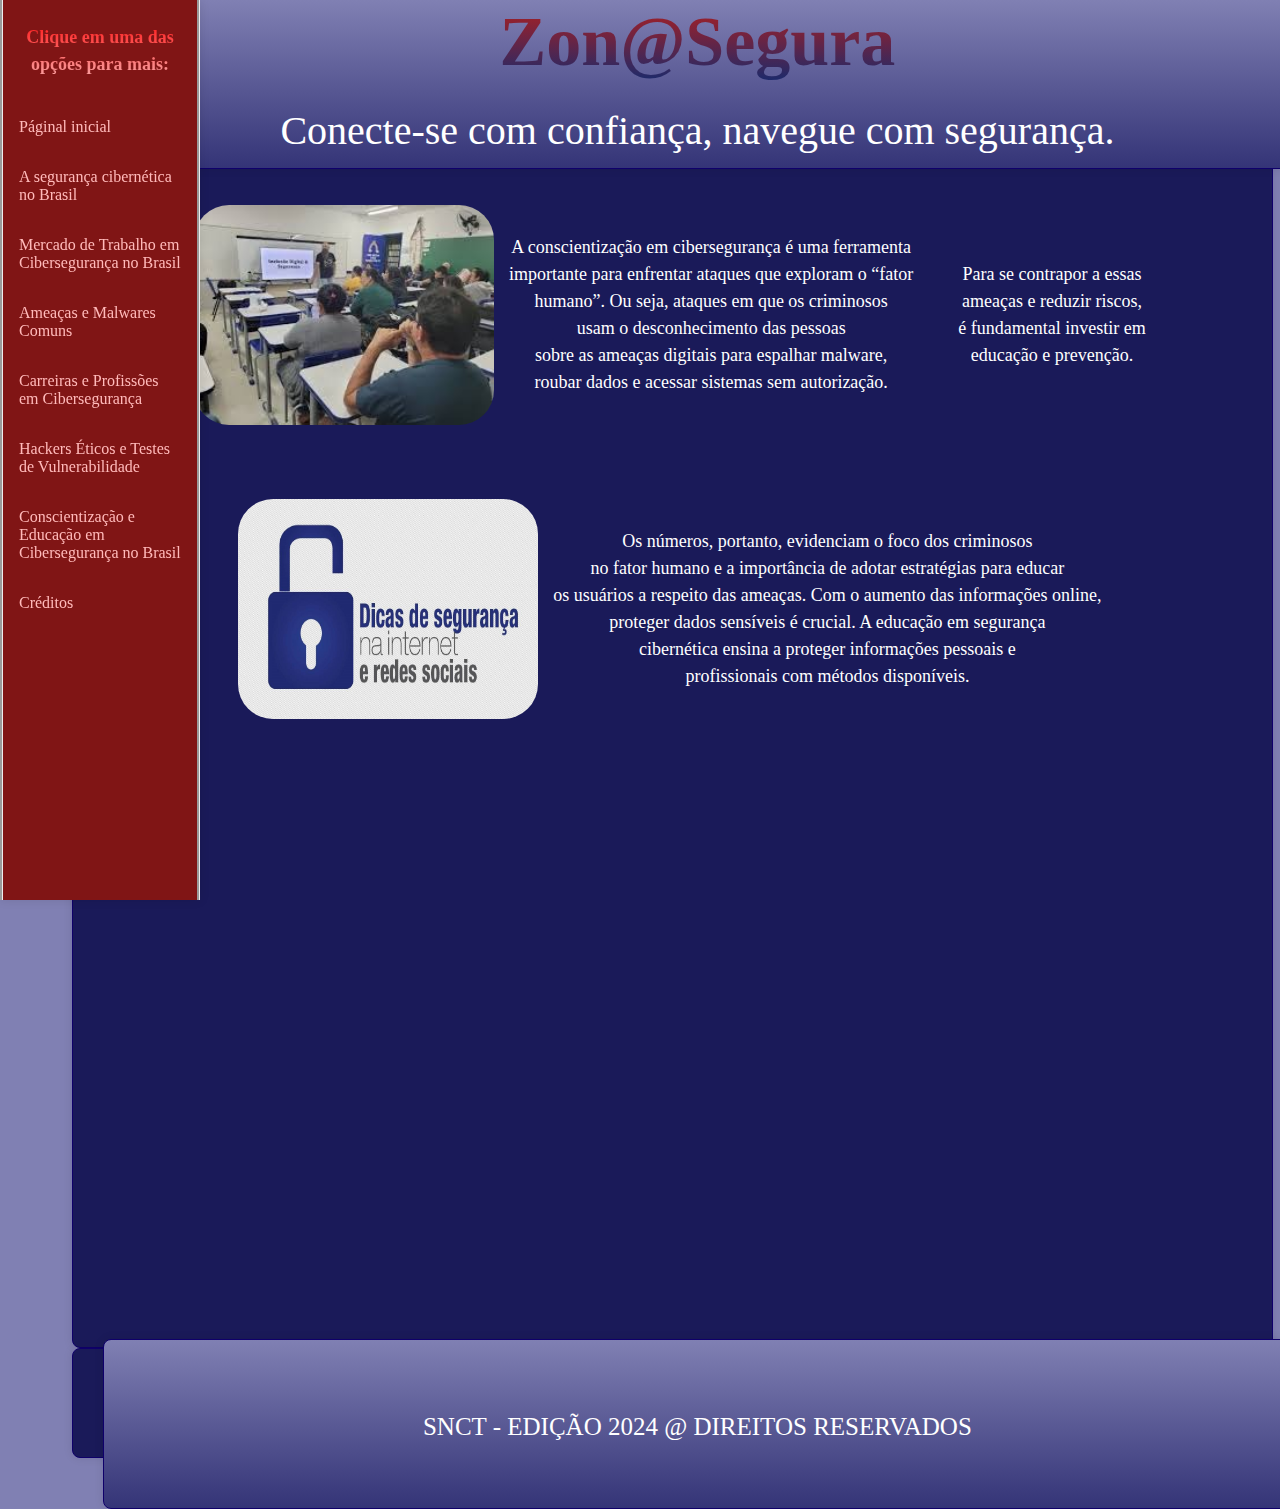
<file: página 6.html>
<!DOCTYPE html>
<html lang="pt-br">
    <head>
        <meta http-equiv="content-language" content="pt-br">
        <title>Zon@Segura - Conscientização e Educação em Cibersegurança no Brasil</title>
        <link rel="stylesheet" href="CSS/estilo06.css">
    </head>
    <body>
        <div class="container2">
            <div class="container">
                <h1 class="fading_titulo">Zon@Segura</h1>
                <p class="subtit">Conecte-se com confiança, navegue com segurança.</p>
            </div>
            <div style="height: 330px;"> <!-- Espaço para rolar a página -->
                <br>
                <br>
                <div class="profile">
                    <img src="Imagens/image%20(12).jpeg" alt="Imagem 1">
                    <p class="texto_p">A conscientização em cibersegurança é uma ferramenta<br>importante para enfrentar ataques que exploram o “fator<br>humano”. Ou seja, ataques em que os criminosos<br>usam o desconhecimento das pessoas<br>sobre as ameaças digitais para espalhar malware,<br>roubar dados e acessar sistemas sem autorização.</p>
                    <div class="texto2">
                        <p class="texto_p">Para se contrapor a essas<br>ameaças e reduzir riscos,<br>é fundamental investir em<br>educação e prevenção.</p>
                    </div>
                </div>
            </div>
            <div class="fade-in-element">
                <div class="profile">
                    <img src="Imagens/image%20(13).jpeg" alt="Imagem 2">
                    <p class="texto_p">Os números, portanto, evidenciam o foco dos criminosos<br>no fator humano e a importância de adotar estratégias para educar<br>os usuários a respeito das ameaças. Com o aumento das informações online,<br>proteger dados sensíveis é crucial. A educação em segurança<br>cibernética ensina a proteger informações pessoais e<br>profissionais com métodos disponíveis.</p>
                </div>
            </div>
            <br>
            <br>
            <div class="fade-in-element">
                <div class="profile">
                    <img src="Imagens/image%20(31).png" alt="Imagem 3">
                    <p class="texto_p">Além de capacitar indivíduos, a educação em segurança cibernética é<br>fundamental para o desenvolvimento de uma cultura de segurança dentro de organizações e comunidades.<br>Nesse sentido, isso requer conscientização de todos na organização sobre a segurança cibernética,<br>a implementação de políticas e procedimentos robustos, e a promoção de uma cultura que<br>valorize a proteção dos dados e da privacidade.</p>
                </div>
            </div>
            <br>
            <br>
            <div class="fade-in-element">
                <div class="profile">
                    <img src="Imagens/image%20(32).jpg" alt="Imagem 4">
                    <p class="texto_p">Assim, ao criar uma cultura de segurança, as organizações podem reduzir o risco<br>de incidentes cibernéticos e responder de maneira mais eficaz quando ocorrem.</p>
                </div>
            </div> 
        </div>
        <div class="sidenav">
            <h4 class="titulo_barra">Clique em uma das opções para mais:</h4>
            <a href="index.html">Páginal inicial</a>
            <a href="página 1.html">A segurança cibernética no Brasil</a>
            <a href="página 2.html">Mercado de Trabalho em Cibersegurança no Brasil</a>
            <a href="página 3.html">Ameaças e Malwares Comuns</a>
            <a href="página 4.html">Carreiras e Profissões em Cibersegurança</a>
            <a href="página 5.html">Hackers Éticos e Testes de Vulnerabilidade</a>
            <a href="página 6.html">Conscientização e Educação em Cibersegurança no Brasil</a>
            <a href="página 7.html">Créditos</a>
        </div>
    
        <script>
        // Função para verificar se o elemento está visível
        function isElementInViewport(el) {
            const rect = el.getBoundingClientRect();
            return rect.top >= 0 && rect.left >= 0 &&
                   rect.bottom <= (window.innerHeight || document.documentElement.clientHeight) &&
                   rect.right <= (window.innerWidth || document.documentElement.clientWidth);
        }

        // Função de rolagem
        function handleScroll() {
            const fadeInElements = document.querySelectorAll('.fade-in-element');
            fadeInElements.forEach(function(element) {
                if (isElementInViewport(element)) {
                    element.classList.add('visible');
                }
            });
        }

        // Adicionando o evento de scroll
        window.addEventListener('scroll', handleScroll);

        // Verificar imediatamente, ao carregar
        handleScroll();
    </script>
    <div class="container2_rodape">
        <div class="container_rodape">
            <p class="subtit_rodape">SNCT - EDIÇÃO 2024 @ DIREITOS RESERVADOS</p>
        </div>
    </div>
    </body>
</html>
</file>
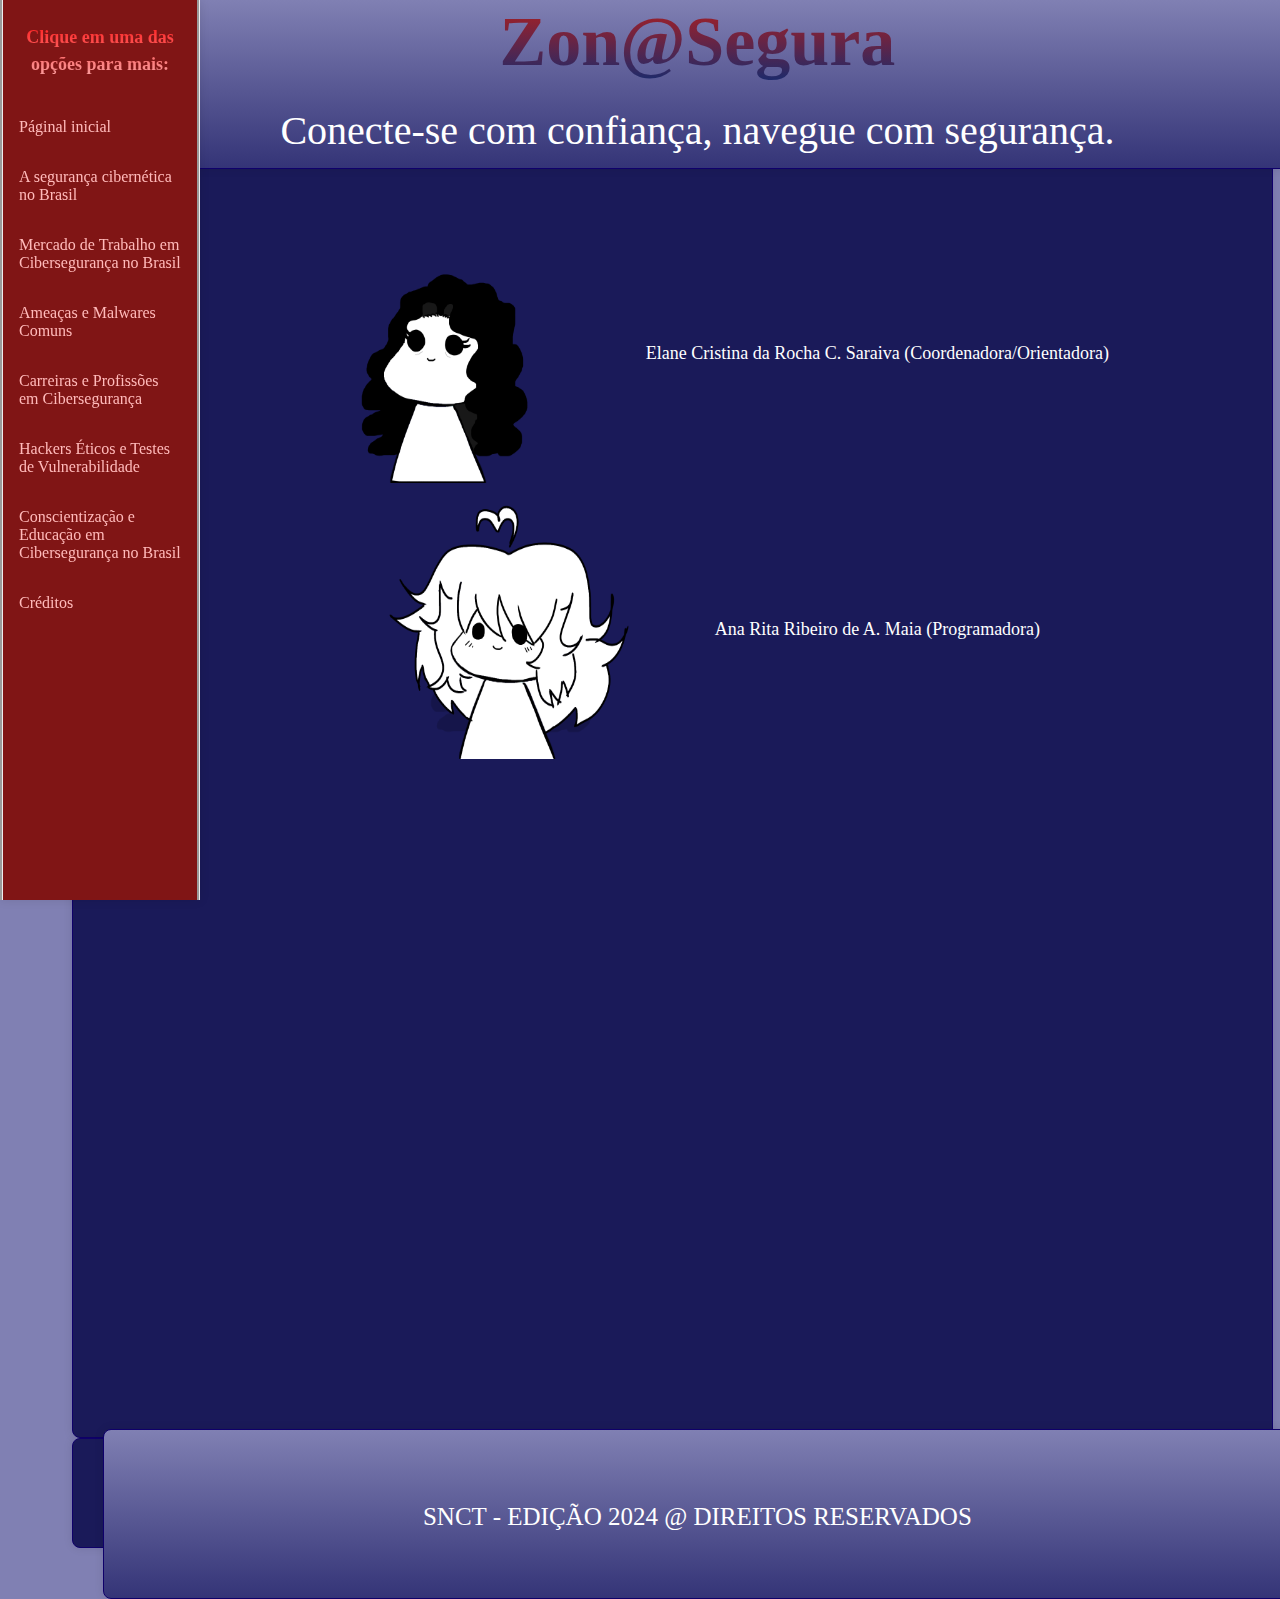
<file: página 7.html>
<!DOCTYPE html>
<html lang="pt-br">
    <head>
        <meta http-equiv="content-language" content="pt-br">
        <title>Zon@Segura - Créditos</title>
        <link rel="stylesheet" href="CSS/estilo07.css">
    </head>
    <body>
        <div class="container2">
            <div class="container">
                <h1 class="fading_titulo">Zon@Segura</h1>
                <p class="subtit">Conecte-se com confiança, navegue com segurança.</p>
            </div>
            <div style="height: 330px;"> <!-- Espaço para rolar a página -->
                <br>
                <br>
                <br>
                <div class="profile">
                    <img src="Imagens/p%20(1).png" alt="Imagem 1">
                    <p class="texto_p">Elane Cristina da Rocha C. Saraiva (Coordenadora/Orientadora)</p>
                </div>
            </div>
            <div class="fade-in-element">
                <div class="profile">
                    <img src="Imagens/p%20(2).png" alt="Imagem 2">
                    <p class="texto_p">Ana Rita Ribeiro de A. Maia (Programadora)</p>
                </div>
            </div>
            <br>
            <br>
            <div class="fade-in-element">
                <div class="profile">
                    <img src="Imagens/p%20(3).png" alt="Imagem 3">
                    <p class="texto_p">Laerte Gabriel F. Silva (Pesquisador)</p>
                </div>
            </div>
            <br>
            <br>
            <div class="fade-in-element">
                <div class="profile">
                    <img src="Imagens/p%20(4).png" alt="Imagem 4">
                    <p class="texto_p">Neemias César de S. Veras (Pesquisador)</p>
                </div>
            </div> 
        </div>
        <div class="sidenav">
            <h4 class="titulo_barra">Clique em uma das opções para mais:</h4>
            <a href="index.html">Páginal inicial</a>
            <a href="página 1.html">A segurança cibernética no Brasil</a>
            <a href="página 2.html">Mercado de Trabalho em Cibersegurança no Brasil</a>
            <a href="página 3.html">Ameaças e Malwares Comuns</a>
            <a href="página 4.html">Carreiras e Profissões em Cibersegurança</a>
            <a href="página 5.html">Hackers Éticos e Testes de Vulnerabilidade</a>
            <a href="página 6.html">Conscientização e Educação em Cibersegurança no Brasil</a>
            <a href="página 7.html">Créditos</a>
        </div>
    
        <script>
        // Função para verificar se o elemento está visível
        function isElementInViewport(el) {
            const rect = el.getBoundingClientRect();
            return rect.top >= 0 && rect.left >= 0 &&
                   rect.bottom <= (window.innerHeight || document.documentElement.clientHeight) &&
                   rect.right <= (window.innerWidth || document.documentElement.clientWidth);
        }

        // Função de rolagem
        function handleScroll() {
            const fadeInElements = document.querySelectorAll('.fade-in-element');
            fadeInElements.forEach(function(element) {
                if (isElementInViewport(element)) {
                    element.classList.add('visible');
                }
            });
        }

        // Adicionando o evento de scroll
        window.addEventListener('scroll', handleScroll);

        // Verificar imediatamente, ao carregar
        handleScroll();
    </script>
    <div class="container2_rodape">
        <div class="container_rodape">
            <p class="subtit_rodape">SNCT - EDIÇÃO 2024 @ DIREITOS RESERVADOS</p>
        </div>
    </div>
    </body>
</html>
</file>
<file: CSS/estilo00.css>
body {
    background-color: #8080B3;
    font-family: Roboto;
}

.container {
    width: 100%;
    height: 170px;
    margin: 0 auto; /*Centraliza a div na página*/
    margin-top: -15px;
    margin-left: 25px;
    padding: 0px; /*Adiciona um espaço interno de 20px*/
    background: -webkit-linear-gradient(#8080B3, #343477);
    -webkit-background-clip: border-box;
    -webkit-background-fill-color:transparent;
    border: 1px solid #0f006a;
    border-radius: 8px; /*Arredonda os cantos da div*/
    box-shadow: 0 0 10px rgba(0, 0, 0, 0.1); /*Adiciona uma sombra leve*/
    font-family: Roboto;
}

.container2 {
    width: 95%;
    height: 1060px;
    margin: 0 auto; /*Centraliza a div na página*/
    margin-left: 64px;
    padding: 5px; /*Adiciona um espaço interno de 20px*/
    background-color: #1A1A59;
    border: 1px solid #0f006a;
    border-radius: 8px; /*Arredonda os cantos da div*/
    box-shadow: 0 0 10px rgba(0, 0, 0, 0.1); /*Adiciona uma sombra leve*/
    font-family: Roboto;
}

.container_rodape{
    width: 100%;
    height: 170px;
    margin: 0 auto; /*Centraliza a div na página*/
    margin-top: -15px;
    margin-left: 25px;
    padding: 0px; /*Adiciona um espaço interno de 20px*/
    background: -webkit-linear-gradient(#8080B3, #343477);
    -webkit-background-clip: border-box;
    -webkit-background-fill-color:transparent;
    border: 1px solid #0f006a;
    border-radius: 8px; /*Arredonda os cantos da div*/
    box-shadow: 0 0 10px rgba(0, 0, 0, 0.1); /*Adiciona uma sombra leve*/
    font-family: Roboto;
}

.container2_rodape{
    width: 95%;
    height: 110px;
    margin: 0 auto; /*Centraliza a div na página*/
    margin-left: 64px;
    padding: 5px; /*Adiciona um espaço interno de 20px*/
    background-color: #1A1A59;
    border: 1px solid #0f006a;
    border-radius: 8px; /*Arredonda os cantos da div*/
    box-shadow: 0 0 10px rgba(0, 0, 0, 0.1); /*Adiciona uma sombra leve*/
    font-family: Roboto;
}

.titulo{
    color:#0f006a;
    font-size: 40px;
    text-align: center;
    font-family: Roboto;
}

.texto{
    color:#0f006a;
    font-size: 100px;
    line-height: 1.5;
    font-family: Roboto;
}

.texto_p {
    color:#ffffff;
    font-size: 18px;
    line-height: 1.5;
    text-align: center;
    font-family: Roboto;
    margin-left: -5px;
    margin-right: 20px;
}

.titulo_barra{
    font-size: 18px;
    line-height: 1.5;
    text-align: center;
    background: -webkit-linear-gradient(#FF1D1D, #FAA4A4);
    -webkit-background-clip: text;
    -webkit-text-fill-color: transparent;
    font-family: Roboto;
}

.fading_titulo{
    font-size: 70px;
    text-align: center;
    margin-left: 0;
    background: -webkit-linear-gradient(#b21f1f, #1a2a6c);
    -webkit-background-clip: text;
    -webkit-text-fill-color: transparent;
    font-family: Roboto;
    margin-top: 2px;
}

.subtit{
    color: #ffffff;
    text-align: center;
    font-family: Roboto;
    font-size: 40px;
    margin-left: 0;
    margin-top: -22px;
}

.subtit_rodape{
    color: #ffffff;
    text-align: center;
    font-family: Roboto;
    font-size: 25px;
    margin-left: 0;
    margin-top: 73px;
}

* {
  box-sizing: border-box;
}

.sidenav {
    height: 100%;
    width: 200px;
    position: fixed;
    z-index: 1;
    top: 0;
    left: 0;
    background-color: #801515;
    overflow-x: hidden;
    box-shadow: 0 0 10px rgba(0, 0, 0, 0.1);
    border-left: groove;
    border-right: groove;
}

.sidenav a {
  color: #FFBABA;
  padding: 16px;
  text-decoration: none;
  display: block;
  font-family: Roboto;
  font-size: 16px;
}

.sidenav a:hover {
  background-color: #4E0000;
  color: #ff4949;
}

.content{
  margin-left: 200px;
  padding-left: 20px;
  font-family: Roboto;
}

.profile {
    display:flex;
    flex-direction:row;
    align-items:center;
    justify-content:center;
}

.profile img {
    top: 10px;
    margin-right: 20px;
    margin-left: 15px;
    right: 160px;
    width: 300px;
    height: auto;
    border-radius: 35px;
}

.texto2 {
    margin-left: 30px;
}

.fade-in-element {
    opacity: 0; /* Inicialmente invisível */
    transition: opacity 1s ease-in-out;
    transform: translateY(30px); /* Um pequeno deslocamento para efeito */
}

/* Quando o elemento estiver visível */
.fade-in-element.visible {
    opacity: 1;
    transform: translateY(0);
}
</file>
<file: CSS/estilo01.css>
body {
    background-color: #8080B3;
    font-family: Roboto;
}

.container {
    width: 100%;
    height: 170px;
    margin: 0 auto; /*Centraliza a div na página*/
    margin-top: -15px;
    margin-left: 25px;
    padding: 0px; /*Adiciona um espaço interno de 20px*/
    background: -webkit-linear-gradient(#8080B3, #343477);
    -webkit-background-clip: border-box;
    -webkit-background-fill-color:transparent;
    border: 1px solid #0f006a;
    border-radius: 8px; /*Arredonda os cantos da div*/
    box-shadow: 0 0 10px rgba(0, 0, 0, 0.1); /*Adiciona uma sombra leve*/
    font-family: Roboto;
}

.container2 {
    width: 95%;
    height: 1430px;
    margin: 0 auto; /*Centraliza a div na página*/
    margin-left: 64px;
    padding: 5px; /*Adiciona um espaço interno de 20px*/
    background-color: #1A1A59;
    border: 1px solid #0f006a;
    border-radius: 8px; /*Arredonda os cantos da div*/
    box-shadow: 0 0 10px rgba(0, 0, 0, 0.1); /*Adiciona uma sombra leve*/
    font-family: Roboto;
}

.container_rodape{
    width: 100%;
    height: 170px;
    margin: 0 auto; /*Centraliza a div na página*/
    margin-top: -15px;
    margin-left: 25px;
    padding: 0px; /*Adiciona um espaço interno de 20px*/
    background: -webkit-linear-gradient(#8080B3, #343477);
    -webkit-background-clip: border-box;
    -webkit-background-fill-color:transparent;
    border: 1px solid #0f006a;
    border-radius: 8px; /*Arredonda os cantos da div*/
    box-shadow: 0 0 10px rgba(0, 0, 0, 0.1); /*Adiciona uma sombra leve*/
    font-family: Roboto;
}

.container2_rodape{
    width: 95%;
    height: 110px;
    margin: 0 auto; /*Centraliza a div na página*/
    margin-left: 64px;
    padding: 5px; /*Adiciona um espaço interno de 20px*/
    background-color: #1A1A59;
    border: 1px solid #0f006a;
    border-radius: 8px; /*Arredonda os cantos da div*/
    box-shadow: 0 0 10px rgba(0, 0, 0, 0.1); /*Adiciona uma sombra leve*/
    font-family: Roboto;
}

.titulo{
    color:#0f006a;
    font-size: 40px;
    text-align: center;
    font-family: Roboto;
}

.texto{
    color:#0f006a;
    font-size: 100px;
    line-height: 1.5;
    font-family: Roboto;
}

.texto_p {
    color:#ffffff;
    font-size: 18px;
    line-height: 1.5;
    text-align: center;
    font-family: Roboto;
    margin-left: -5px;
    margin-right: 20px;
}

.titulo_barra{
    font-size: 18px;
    line-height: 1.5;
    text-align: center;
    background: -webkit-linear-gradient(#FF1D1D, #FAA4A4);
    -webkit-background-clip: text;
    -webkit-text-fill-color: transparent;
    font-family: Roboto;
}


.subtit_rodape{
    color: #ffffff;
    text-align: center;
    font-family: Roboto;
    font-size: 25px;
    margin-left: 0;
    margin-top: 73px;
}

* {
  box-sizing: border-box;
}

.sidenav {
    height: 100%;
    width: 200px;
    position: fixed;
    z-index: 1;
    top: 0;
    left: 0;
    background-color: #801515;
    overflow-x: hidden;
    box-shadow: 0 0 10px rgba(0, 0, 0, 0.1);
    border-left: groove;
    border-right: groove;
}

.sidenav a {
  color: #FFBABA;
  padding: 16px;
  text-decoration: none;
  display: block;
  font-family: Roboto;
  font-size: 16px;
}

.sidenav a:hover {
  background-color: #4E0000;
  color: #ff4949;
}

.content{
  margin-left: 200px;
  padding-left: 20px;
  font-family: Roboto;
}

.fading_titulo{
    font-size: 70px;
    text-align: center;
    margin-left: 0;
    background: -webkit-linear-gradient(#b21f1f, #1a2a6c);
    -webkit-background-clip: text;
    -webkit-text-fill-color: transparent;
    font-family: Roboto;
    margin-top: 2px;
}

.subtit{
    color: #ffffff;
    text-align: center;
    font-family: Roboto;
    font-size: 40px;
    margin-left: 0;
    margin-top: -22px;
}

.profile {
    display:flex;
    flex-direction:row;
    align-items:center;
    justify-content:center;
}

.profile img {
    top: 10px;
    margin-right: 20px;
    margin-left: 15px;
    right: 160px;
    width: 300px;
    height: 220px;
    border-radius: 35px;
}

.texto2 {
    margin-left: 30px;
}

.fade-in-element {
    opacity: 0; /* Inicialmente invisível */
    transition: opacity 1s ease-in-out;
    transform: translateY(30px); /* Um pequeno deslocamento para efeito */
}

/* Quando o elemento estiver visível */
.fade-in-element.visible {
    opacity: 1;
    transform: translateY(0);
}
</file>
<file: CSS/estilo02.css>
body {
    background-color: #8080B3;
    font-family: Roboto;
}

.container {
    width: 100%;
    height: 170px;
    margin: 0 auto; /*Centraliza a div na página*/
    margin-top: -15px;
    margin-left: 25px;
    padding: 0px; /*Adiciona um espaço interno de 20px*/
    background: -webkit-linear-gradient(#8080B3, #343477);
    -webkit-background-clip: border-box;
    -webkit-background-fill-color:transparent;
    border: 1px solid #0f006a;
    border-radius: 8px; /*Arredonda os cantos da div*/
    box-shadow: 0 0 10px rgba(0, 0, 0, 0.1); /*Adiciona uma sombra leve*/
    font-family: Roboto;
}

.container2 {
    width: 95%;
    height: 1155px;
    margin: 0 auto; /*Centraliza a div na página*/
    margin-left: 64px;
    padding: 5px; /*Adiciona um espaço interno de 20px*/
    background-color: #1A1A59;
    border: 1px solid #0f006a;
    border-radius: 8px; /*Arredonda os cantos da div*/
    box-shadow: 0 0 10px rgba(0, 0, 0, 0.1); /*Adiciona uma sombra leve*/
    font-family: Roboto;
}

.container_rodape{
    width: 100%;
    height: 170px;
    margin: 0 auto; /*Centraliza a div na página*/
    margin-top: -15px;
    margin-left: 25px;
    padding: 0px; /*Adiciona um espaço interno de 20px*/
    background: -webkit-linear-gradient(#8080B3, #343477);
    -webkit-background-clip: border-box;
    -webkit-background-fill-color:transparent;
    border: 1px solid #0f006a;
    border-radius: 8px; /*Arredonda os cantos da div*/
    box-shadow: 0 0 10px rgba(0, 0, 0, 0.1); /*Adiciona uma sombra leve*/
    font-family: Roboto;
}

.container2_rodape{
    width: 95%;
    height: 110px;
    margin: 0 auto; /*Centraliza a div na página*/
    margin-left: 64px;
    padding: 5px; /*Adiciona um espaço interno de 20px*/
    background-color: #1A1A59;
    border: 1px solid #0f006a;
    border-radius: 8px; /*Arredonda os cantos da div*/
    box-shadow: 0 0 10px rgba(0, 0, 0, 0.1); /*Adiciona uma sombra leve*/
    font-family: Roboto;
}

.titulo{
    color:#0f006a;
    font-size: 40px;
    text-align: center;
    font-family: Roboto;
}

.texto{
    color:#0f006a;
    font-size: 100px;
    line-height: 1.5;
    font-family: Roboto;
}

.texto_p {
    color:#ffffff;
    font-size: 18px;
    line-height: 1.5;
    text-align: center;
    font-family: Roboto;
    margin-left: -5px;
    margin-right: -15px;
}

.titulo_barra{
    font-size: 18px;
    line-height: 1.5;
    text-align: center;
    background: -webkit-linear-gradient(#FF1D1D, #FAA4A4);
    -webkit-background-clip: text;
    -webkit-text-fill-color: transparent;
    font-family: Roboto;
}

.subtit_rodape{
    color: #ffffff;
    text-align: center;
    font-family: Roboto;
    font-size: 25px;
    margin-left: 0;
    margin-top: 73px;
}

* {
  box-sizing: border-box;
}

.sidenav {
    height: 100%;
    width: 200px;
    position: fixed;
    z-index: 1;
    top: 0;
    left: 0;
    background-color: #801515;
    overflow-x: hidden;
    box-shadow: 0 0 10px rgba(0, 0, 0, 0.1);
    border-left: groove;
    border-right: groove;
}

.sidenav a {
  color: #FFBABA;
  padding: 16px;
  text-decoration: none;
  display: block;
  font-family: Roboto;
  font-size: 16px;
}

.sidenav a:hover {
  background-color: #4E0000;
  color: #ff4949;
}

.content{
  margin-left: 200px;
  padding-left: 20px;
  font-family: Roboto;
}

.fading_titulo{
    font-size: 70px;
    text-align: center;
    margin-left: 0;
    background: -webkit-linear-gradient(#b21f1f, #1a2a6c);
    -webkit-background-clip: text;
    -webkit-text-fill-color: transparent;
    font-family: Roboto;
    margin-top: 2px;
}

.subtit{
    color: #ffffff;
    text-align: center;
    font-family: Roboto;
    font-size: 40px;
    margin-left: 0;
    margin-top: -22px;
}

.profile {
    display:flex;
    flex-direction:row;
    align-items:center;
    justify-content:center;
}

.profile img {
    top: 10px;
    margin-right: 20px;
    margin-left: 15px;
    right: 160px;
    width: 300px;
    height: 220px;
    border-radius: 35px;
}

.texto2 {
    margin-left: 30px;
}

.fade-in-element {
    opacity: 0; /* Inicialmente invisível */
    transition: opacity 1s ease-in-out;
    transform: translateY(30px); /* Um pequeno deslocamento para efeito */
}

/* Quando o elemento estiver visível */
.fade-in-element.visible {
    opacity: 1;
    transform: translateY(0);
}

.video{
    height: 265px;
    margin-left: 540px;
}
</file>
<file: CSS/estilo03.css>
body {
    background-color: #8080B3;
    font-family: Roboto, sans-serif;
}

.video{
    height: 265px;
    margin-left: 540px;
}

.tit {
    font-family: Roboto;
    color: white;
    text-align: center;
}

.container {
    width: 100%;
    height: 170px;
    margin: 0 auto; /*Centraliza a div na página*/
    margin-top: -15px;
    margin-left: 25px;
    padding: 0px; /*Adiciona um espaço interno de 20px*/
    background: -webkit-linear-gradient(#8080B3, #343477);
    -webkit-background-clip: border-box;
    -webkit-background-fill-color:transparent;
    border: 1px solid #0f006a;
    border-radius: 8px; /*Arredonda os cantos da div*/
    box-shadow: 0 0 10px rgba(0, 0, 0, 0.1); /*Adiciona uma sombra leve*/
    font-family: Roboto;
}

.container2 {
    width: 95%;
    height: 2420px;
    margin: 0 auto; /*Centraliza a div na página*/
    margin-left: 64px;
    padding: 5px; /*Adiciona um espaço interno de 20px*/
    background-color: #1A1A59;
    border: 1px solid #0f006a;
    border-radius: 8px; /*Arredonda os cantos da div*/
    box-shadow: 0 0 10px rgba(0, 0, 0, 0.1); /*Adiciona uma sombra leve*/
    font-family: Roboto;
}

.container_rodape{
    width: 100%;
    height: 170px;
    margin: 0 auto; /*Centraliza a div na página*/
    margin-top: -15px;
    margin-left: 25px;
    padding: 0px; /*Adiciona um espaço interno de 20px*/
    background: -webkit-linear-gradient(#8080B3, #343477);
    -webkit-background-clip: border-box;
    -webkit-background-fill-color:transparent;
    border: 1px solid #0f006a;
    border-radius: 8px; /*Arredonda os cantos da div*/
    box-shadow: 0 0 10px rgba(0, 0, 0, 0.1); /*Adiciona uma sombra leve*/
    font-family: Roboto;
}

.container2_rodape{
    width: 95%;
    height: 110px;
    margin: 0 auto; /*Centraliza a div na página*/
    margin-left: 64px;
    padding: 5px; /*Adiciona um espaço interno de 20px*/
    background-color: #1A1A59;
    border: 1px solid #0f006a;
    border-radius: 8px; /*Arredonda os cantos da div*/
    box-shadow: 0 0 10px rgba(0, 0, 0, 0.1); /*Adiciona uma sombra leve*/
    font-family: Roboto;
}

.titulo{
    color:#0f006a;
    font-size: 40px;
    text-align: center;
    font-family: Roboto;
}

.texto{
    color:#0f006a;
    font-size: 100px;
    line-height: 1.5;
    font-family: Roboto;
}

.texto_vid{
    color:#ffffff;
    font-size: 25px;
    line-height: 1.5;
    text-align: center;
    font-family: Roboto;
    margin-left: -450px;
}

.texto_p {
    color:#ffffff;
    font-size: 18px;
    line-height: 1.5;
    text-align: center;
    font-family: Roboto;
    margin-left: -5px;
    margin-right: 20px;
}

.titulo_barra{
    font-size: 18px;
    line-height: 1.5;
    text-align: center;
    background: -webkit-linear-gradient(#FF1D1D, #FAA4A4);
    -webkit-background-clip: text;
    -webkit-text-fill-color: transparent;
    font-family: Roboto;
}

.subtit_rodape{
    color: #ffffff;
    text-align: center;
    font-family: Roboto;
    font-size: 25px;
    margin-left: 0;
    margin-top: 73px;
}

* {
  box-sizing: border-box;
}

.sidenav {
    height: 100%;
    width: 200px;
    position: fixed;
    z-index: 1;
    top: 0;
    left: 0;
    background-color: #801515;
    overflow-x: hidden;
    box-shadow: 0 0 10px rgba(0, 0, 0, 0.1);
    border-left: groove;
    border-right: groove;
}

.sidenav a {
  color: #FFBABA;
  padding: 16px;
  text-decoration: none;
  display: block;
  font-family: Roboto;
  font-size: 16px;
}

.sidenav a:hover {
  background-color: #4E0000;
  color: #ff4949;
}

.content{
  margin-left: 200px;
  padding-left: 20px;
  font-family: Roboto;
}

.fading_titulo{
    font-size: 70px;
    text-align: center;
    margin-left: 0;
    background: -webkit-linear-gradient(#b21f1f, #1a2a6c);
    -webkit-background-clip: text;
    -webkit-text-fill-color: transparent;
    font-family: Roboto;
    margin-top: 2px;
}

.subtit{
    color: #ffffff;
    text-align: center;
    font-family: Roboto;
    font-size: 40px;
    margin-left: 0;
    margin-top: -22px;
}

.profile {
    display:flex;
    flex-direction:row;
    align-items:center;
    justify-content:center;
}

.profile img {
    top: 10px;
    margin-right: 20px;
    margin-left: 15px;
    right: 160px;
    width: 300px;
    height: 220px;
    border-radius: 35px;
}

.texto2 {
    margin-left: 30px;
}

.fade-in-element {
    opacity: 0; /* Inicialmente invisível */
    transition: opacity 1s ease-in-out;
    transform: translateY(30px); /* Um pequeno deslocamento para efeito */
}

/* Quando o elemento estiver visível */
.fade-in-element.visible {
    opacity: 1;
    transform: translateY(0);
}
</file>
<file: CSS/estilo04.css>
body {
    background-color: #8080B3;
    font-family: Roboto, sans-serif;
}

.tit {
    font-family: Roboto;
    color: white;
    text-align: center;
}

.container {
    width: 100%;
    height: 170px;
    margin: 0 auto; /*Centraliza a div na página*/
    margin-top: -15px;
    margin-left: 25px;
    padding: 0px; /*Adiciona um espaço interno de 20px*/
    background: -webkit-linear-gradient(#8080B3, #343477);
    -webkit-background-clip: border-box;
    -webkit-background-fill-color:transparent;
    border: 1px solid #0f006a;
    border-radius: 8px; /*Arredonda os cantos da div*/
    box-shadow: 0 0 10px rgba(0, 0, 0, 0.1); /*Adiciona uma sombra leve*/
    font-family: Roboto;
}

.container2 {
    width: 95%;
    height: 1625px;
    margin: 0 auto; /*Centraliza a div na página*/
    margin-left: 64px;
    padding: 5px; /*Adiciona um espaço interno de 20px*/
    background-color: #1A1A59;
    border: 1px solid #0f006a;
    border-radius: 8px; /*Arredonda os cantos da div*/
    box-shadow: 0 0 10px rgba(0, 0, 0, 0.1); /*Adiciona uma sombra leve*/
    font-family: Roboto;
}

.container_rodape{
    width: 100%;
    height: 170px;
    margin: 0 auto; /*Centraliza a div na página*/
    margin-top: -15px;
    margin-left: 25px;
    padding: 0px; /*Adiciona um espaço interno de 20px*/
    background: -webkit-linear-gradient(#8080B3, #343477);
    -webkit-background-clip: border-box;
    -webkit-background-fill-color:transparent;
    border: 1px solid #0f006a;
    border-radius: 8px; /*Arredonda os cantos da div*/
    box-shadow: 0 0 10px rgba(0, 0, 0, 0.1); /*Adiciona uma sombra leve*/
    font-family: Roboto;
}

.container2_rodape{
    width: 95%;
    height: 110px;
    margin: 0 auto; /*Centraliza a div na página*/
    margin-left: 64px;
    padding: 5px; /*Adiciona um espaço interno de 20px*/
    background-color: #1A1A59;
    border: 1px solid #0f006a;
    border-radius: 8px; /*Arredonda os cantos da div*/
    box-shadow: 0 0 10px rgba(0, 0, 0, 0.1); /*Adiciona uma sombra leve*/
    font-family: Roboto;
}

.titulo{
    color:#0f006a;
    font-size: 40px;
    text-align: center;
    font-family: Roboto;
}

.texto{
    color:#0f006a;
    font-size: 100px;
    line-height: 1.5;
    font-family: Roboto;
}

.texto_p {
    color:#ffffff;
    font-size: 18px;
    line-height: 1.5;
    text-align: center;
    font-family: Roboto;
    margin-left: -5px;
    margin-right: 20px;
}

.titulo_barra{
    font-size: 18px;
    line-height: 1.5;
    text-align: center;
    background: -webkit-linear-gradient(#FF1D1D, #FAA4A4);
    -webkit-background-clip: text;
    -webkit-text-fill-color: transparent;
    font-family: Roboto;
}

.subtit_rodape{
    color: #ffffff;
    text-align: center;
    font-family: Roboto;
    font-size: 25px;
    margin-left: 0;
    margin-top: 73px;
}

* {
  box-sizing: border-box;
}

.sidenav {
    height: 100%;
    width: 200px;
    position: fixed;
    z-index: 1;
    top: 0;
    left: 0;
    background-color: #801515;
    overflow-x: hidden;
    box-shadow: 0 0 10px rgba(0, 0, 0, 0.1);
    border-left: groove;
    border-right: groove;
}

.sidenav a {
  color: #FFBABA;
  padding: 16px;
  text-decoration: none;
  display: block;
  font-family: Roboto;
  font-size: 16px;
}

.sidenav a:hover {
  background-color: #4E0000;
  color: #ff4949;
}

.content{
  margin-left: 200px;
  padding-left: 20px;
  font-family: Roboto;
}

.fading_titulo{
    font-size: 70px;
    text-align: center;
    margin-left: 0;
    background: -webkit-linear-gradient(#b21f1f, #1a2a6c);
    -webkit-background-clip: text;
    -webkit-text-fill-color: transparent;
    font-family: Roboto;
    margin-top: 2px;
}

.subtit{
    color: #ffffff;
    text-align: center;
    font-family: Roboto;
    font-size: 40px;
    margin-left: 0;
    margin-top: -22px;
}

.profile {
    display:flex;
    flex-direction:row;
    align-items:center;
    justify-content:center;
}

.profile img {
    top: 10px;
    margin-right: 20px;
    margin-left: 15px;
    right: 160px;
    width: 300px;
    height: 220px;
    border-radius: 35px;
}

.texto2 {
    margin-left: 30px;
}

.fade-in-element {
    opacity: 0; /* Inicialmente invisível */
    transition: opacity 1s ease-in-out;
    transform: translateY(30px); /* Um pequeno deslocamento para efeito */
}

/* Quando o elemento estiver visível */
.fade-in-element.visible {
    opacity: 1;
    transform: translateY(0);
}
</file>
<file: CSS/estilo05.css>
body {
    background-color: #8080B3;
    font-family: Roboto, sans-serif;
}

.container {
    width: 100%;
    height: 170px;
    margin: 0 auto; /*Centraliza a div na página*/
    margin-top: -15px;
    margin-left: 25px;
    padding: 0px; /*Adiciona um espaço interno de 20px*/
    background: -webkit-linear-gradient(#8080B3, #343477);
    -webkit-background-clip: border-box;
    -webkit-background-fill-color:transparent;
    border: 1px solid #0f006a;
    border-radius: 8px; /*Arredonda os cantos da div*/
    box-shadow: 0 0 10px rgba(0, 0, 0, 0.1); /*Adiciona uma sombra leve*/
    font-family: Roboto;
}

.container2 {
    width: 95%;
    height: 1330px;
    margin: 0 auto; /*Centraliza a div na página*/
    margin-left: 64px;
    padding: 5px; /*Adiciona um espaço interno de 20px*/
    background-color: #1A1A59;
    border: 1px solid #0f006a;
    border-radius: 8px; /*Arredonda os cantos da div*/
    box-shadow: 0 0 10px rgba(0, 0, 0, 0.1); /*Adiciona uma sombra leve*/
    font-family: Roboto;
}

.container_rodape{
    width: 100%;
    height: 170px;
    margin: 0 auto; /*Centraliza a div na página*/
    margin-top: -15px;
    margin-left: 25px;
    padding: 0px; /*Adiciona um espaço interno de 20px*/
    background: -webkit-linear-gradient(#8080B3, #343477);
    -webkit-background-clip: border-box;
    -webkit-background-fill-color:transparent;
    border: 1px solid #0f006a;
    border-radius: 8px; /*Arredonda os cantos da div*/
    box-shadow: 0 0 10px rgba(0, 0, 0, 0.1); /*Adiciona uma sombra leve*/
    font-family: Roboto;
}

.container2_rodape{
    width: 95%;
    height: 110px;
    margin: 0 auto; /*Centraliza a div na página*/
    margin-left: 64px;
    padding: 5px; /*Adiciona um espaço interno de 20px*/
    background-color: #1A1A59;
    border: 1px solid #0f006a;
    border-radius: 8px; /*Arredonda os cantos da div*/
    box-shadow: 0 0 10px rgba(0, 0, 0, 0.1); /*Adiciona uma sombra leve*/
    font-family: Roboto;
}

.titulo{
    color:#0f006a;
    font-size: 40px;
    text-align: center;
    font-family: Roboto;
}

.texto{
    color:#0f006a;
    font-size: 100px;
    line-height: 1.5;
    font-family: Roboto;
}

.texto_p {
    color:#ffffff;
    font-size: 18px;
    line-height: 1.5;
    text-align: center;
    font-family: Roboto;
    margin-left: -5px;
    margin-right: 20px;
}

.titulo_barra{
    font-size: 18px;
    line-height: 1.5;
    text-align: center;
    background: -webkit-linear-gradient(#FF1D1D, #FAA4A4);
    -webkit-background-clip: text;
    -webkit-text-fill-color: transparent;
    font-family: Roboto;
}

.subtit_rodape{
    color: #ffffff;
    text-align: center;
    font-family: Roboto;
    font-size: 25px;
    margin-left: 0;
    margin-top: 73px;
}

* {
  box-sizing: border-box;
}

.sidenav {
    height: 100%;
    width: 200px;
    position: fixed;
    z-index: 1;
    top: 0;
    left: 0;
    background-color: #801515;
    overflow-x: hidden;
    box-shadow: 0 0 10px rgba(0, 0, 0, 0.1);
    border-left: groove;
    border-right: groove;
}

.sidenav a {
  color: #FFBABA;
  padding: 16px;
  text-decoration: none;
  display: block;
  font-family: Roboto;
  font-size: 16px;
}

.sidenav a:hover {
  background-color: #4E0000;
  color: #ff4949;
}

.content{
  margin-left: 200px;
  padding-left: 20px;
  font-family: Roboto;
}

.fading_titulo{
    font-size: 70px;
    text-align: center;
    margin-left: 0;
    background: -webkit-linear-gradient(#b21f1f, #1a2a6c);
    -webkit-background-clip: text;
    -webkit-text-fill-color: transparent;
    font-family: Roboto;
    margin-top: 2px;
}

.subtit{
    color: #ffffff;
    text-align: center;
    font-family: Roboto;
    font-size: 40px;
    margin-left: 0;
    margin-top: -22px;
}

.profile {
    display:flex;
    flex-direction:row;
    align-items:center;
    justify-content:center;
}

.profile img {
    top: 10px;
    margin-right: 20px;
    margin-left: 15px;
    right: 160px;
    width: 300px;
    height: 220px;
    border-radius: 35px;
}

.texto2 {
    margin-left: 30px;
}

.fade-in-element {
    opacity: 0; /* Inicialmente invisível */
    transition: opacity 1s ease-in-out;
    transform: translateY(30px); /* Um pequeno deslocamento para efeito */
}

/* Quando o elemento estiver visível */
.fade-in-element.visible {
    opacity: 1;
    transform: translateY(0);
}
</file>
<file: CSS/estilo06.css>
body {
    background-color: #8080B3;
    font-family: Roboto, sans-serif;
}

.container {
    width: 100%;
    height: 170px;
    margin: 0 auto; /*Centraliza a div na página*/
    margin-top: -15px;
    margin-left: 25px;
    padding: 0px; /*Adiciona um espaço interno de 20px*/
    background: -webkit-linear-gradient(#8080B3, #343477);
    -webkit-background-clip: border-box;
    -webkit-background-fill-color:transparent;
    border: 1px solid #0f006a;
    border-radius: 8px; /*Arredonda os cantos da div*/
    box-shadow: 0 0 10px rgba(0, 0, 0, 0.1); /*Adiciona uma sombra leve*/
    font-family: Roboto;
}

.container2 {
    width: 95%;
    height: 1340px;
    margin: 0 auto; /*Centraliza a div na página*/
    margin-left: 64px;
    padding: 5px; /*Adiciona um espaço interno de 20px*/
    background-color: #1A1A59;
    border: 1px solid #0f006a;
    border-radius: 8px; /*Arredonda os cantos da div*/
    box-shadow: 0 0 10px rgba(0, 0, 0, 0.1); /*Adiciona uma sombra leve*/
    font-family: Roboto;
}

.container_rodape{
    width: 100%;
    height: 170px;
    margin: 0 auto; /*Centraliza a div na página*/
    margin-top: -15px;
    margin-left: 25px;
    padding: 0px; /*Adiciona um espaço interno de 20px*/
    background: -webkit-linear-gradient(#8080B3, #343477);
    -webkit-background-clip: border-box;
    -webkit-background-fill-color:transparent;
    border: 1px solid #0f006a;
    border-radius: 8px; /*Arredonda os cantos da div*/
    box-shadow: 0 0 10px rgba(0, 0, 0, 0.1); /*Adiciona uma sombra leve*/
    font-family: Roboto;
}

.container2_rodape{
    width: 95%;
    height: 110px;
    margin: 0 auto; /*Centraliza a div na página*/
    margin-left: 64px;
    padding: 5px; /*Adiciona um espaço interno de 20px*/
    background-color: #1A1A59;
    border: 1px solid #0f006a;
    border-radius: 8px; /*Arredonda os cantos da div*/
    box-shadow: 0 0 10px rgba(0, 0, 0, 0.1); /*Adiciona uma sombra leve*/
    font-family: Roboto;
}

.titulo{
    color:#0f006a;
    font-size: 40px;
    text-align: center;
    font-family: Roboto;
}

.texto{
    color:#0f006a;
    font-size: 100px;
    line-height: 1.5;
    font-family: Roboto;
}

.texto_p {
    color:#ffffff;
    font-size: 18px;
    line-height: 1.5;
    text-align: center;
    font-family: Roboto;
    margin-left: -5px;
    margin-right: 20px;
}

.titulo_barra{
    font-size: 18px;
    line-height: 1.5;
    text-align: center;
    background: -webkit-linear-gradient(#FF1D1D, #FAA4A4);
    -webkit-background-clip: text;
    -webkit-text-fill-color: transparent;
    font-family: Roboto;
}

.subtit_rodape{
    color: #ffffff;
    text-align: center;
    font-family: Roboto;
    font-size: 25px;
    margin-left: 0;
    margin-top: 73px;
}

* {
  box-sizing: border-box;
}

.sidenav {
    height: 100%;
    width: 200px;
    position: fixed;
    z-index: 1;
    top: 0;
    left: 0;
    background-color: #801515;
    overflow-x: hidden;
    box-shadow: 0 0 10px rgba(0, 0, 0, 0.1);
    border-left: groove;
    border-right: groove;
}

.sidenav a {
  color: #FFBABA;
  padding: 16px;
  text-decoration: none;
  display: block;
  font-family: Roboto;
  font-size: 16px;
}

.sidenav a:hover {
  background-color: #4E0000;
  color: #ff4949;
}

.content{
  margin-left: 200px;
  padding-left: 20px;
  font-family: Roboto;
}

.fading_titulo{
    font-size: 70px;
    text-align: center;
    margin-left: 0;
    background: -webkit-linear-gradient(#b21f1f, #1a2a6c);
    -webkit-background-clip: text;
    -webkit-text-fill-color: transparent;
    font-family: Roboto;
    margin-top: 2px;
}

.subtit{
    color: #ffffff;
    text-align: center;
    font-family: Roboto;
    font-size: 40px;
    margin-left: 0;
    margin-top: -22px;
}

.profile {
    display:flex;
    flex-direction:row;
    align-items:center;
    justify-content:center;
}

.profile img {
    top: 10px;
    margin-right: 20px;
    margin-left: 15px;
    right: 160px;
    width: 300px;
    height: 220px;
    border-radius: 35px;
}

.texto2 {
    margin-left: 30px;
}

.fade-in-element {
    opacity: 0; /* Inicialmente invisível */
    transition: opacity 1s ease-in-out;
    transform: translateY(30px); /* Um pequeno deslocamento para efeito */
}

/* Quando o elemento estiver visível */
.fade-in-element.visible {
    opacity: 1;
    transform: translateY(0);
}
</file>
<file: CSS/estilo07.css>
body {
    background-color: #8080B3;
    font-family: Roboto, sans-serif;
}

.container {
    width: 100%;
    height: 170px;
    margin: 0 auto; /*Centraliza a div na página*/
    margin-top: -15px;
    margin-left: 25px;
    padding: 0px; /*Adiciona um espaço interno de 20px*/
    background: -webkit-linear-gradient(#8080B3, #343477);
    -webkit-background-clip: border-box;
    -webkit-background-fill-color:transparent;
    border: 1px solid #0f006a;
    border-radius: 8px; /*Arredonda os cantos da div*/
    box-shadow: 0 0 10px rgba(0, 0, 0, 0.1); /*Adiciona uma sombra leve*/
    font-family: Roboto;
}

.container2 {
    width: 95%;
    height: 1430px;
    margin: 0 auto; /*Centraliza a div na página*/
    margin-left: 64px;
    padding: 5px; /*Adiciona um espaço interno de 20px*/
    background-color: #1A1A59;
    border: 1px solid #0f006a;
    border-radius: 8px; /*Arredonda os cantos da div*/
    box-shadow: 0 0 10px rgba(0, 0, 0, 0.1); /*Adiciona uma sombra leve*/
    font-family: Roboto;
}

.container_rodape{
    width: 100%;
    height: 170px;
    margin: 0 auto; /*Centraliza a div na página*/
    margin-top: -15px;
    margin-left: 25px;
    padding: 0px; /*Adiciona um espaço interno de 20px*/
    background: -webkit-linear-gradient(#8080B3, #343477);
    -webkit-background-clip: border-box;
    -webkit-background-fill-color:transparent;
    border: 1px solid #0f006a;
    border-radius: 8px; /*Arredonda os cantos da div*/
    box-shadow: 0 0 10px rgba(0, 0, 0, 0.1); /*Adiciona uma sombra leve*/
    font-family: Roboto;
}

.container2_rodape{
    width: 95%;
    height: 110px;
    margin: 0 auto; /*Centraliza a div na página*/
    margin-left: 64px;
    padding: 5px; /*Adiciona um espaço interno de 20px*/
    background-color: #1A1A59;
    border: 1px solid #0f006a;
    border-radius: 8px; /*Arredonda os cantos da div*/
    box-shadow: 0 0 10px rgba(0, 0, 0, 0.1); /*Adiciona uma sombra leve*/
    font-family: Roboto;
}

.titulo{
    color:#0f006a;
    font-size: 40px;
    text-align: center;
    font-family: Roboto;
}

.texto{
    color:#0f006a;
    font-size: 100px;
    line-height: 1.5;
    font-family: Roboto;
}

.texto_p {
    color:#ffffff;
    font-size: 18px;
    line-height: 1.5;
    text-align: center;
    font-family: Roboto;
    margin-left: -5px;
    margin-right: 20px;
}

.titulo_barra{
    font-size: 18px;
    line-height: 1.5;
    text-align: center;
    background: -webkit-linear-gradient(#FF1D1D, #FAA4A4);
    -webkit-background-clip: text;
    -webkit-text-fill-color: transparent;
    font-family: Roboto;
}

.subtit_rodape{
    color: #ffffff;
    text-align: center;
    font-family: Roboto;
    font-size: 25px;
    margin-left: 0;
    margin-top: 73px;
}

* {
  box-sizing: border-box;
}

.sidenav {
    height: 100%;
    width: 200px;
    position: fixed;
    z-index: 1;
    top: 0;
    left: 0;
    background-color: #801515;
    overflow-x: hidden;
    box-shadow: 0 0 10px rgba(0, 0, 0, 0.1);
    border-left: groove;
    border-right: groove;
}

.sidenav a {
  color: #FFBABA;
  padding: 16px;
  text-decoration: none;
  display: block;
  font-family: Roboto;
  font-size: 16px;
}

.sidenav a:hover {
  background-color: #4E0000;
  color: #ff4949;
}

.content{
  margin-left: 200px;
  padding-left: 20px;
  font-family: Roboto;
}

.fading_titulo{
    font-size: 70px;
    text-align: center;
    margin-left: 0;
    background: -webkit-linear-gradient(#b21f1f, #1a2a6c);
    -webkit-background-clip: text;
    -webkit-text-fill-color: transparent;
    font-family: Roboto;
    margin-top: 2px;
}

.subtit{
    color: #ffffff;
    text-align: center;
    font-family: Roboto;
    font-size: 40px;
    margin-left: 0;
    margin-top: -22px;
}

.profile {
    display:flex;
    flex-direction:row;
    align-items:center;
    justify-content:center;
}

.profile img {
    top: 10px;
    margin-right: 20px;
    margin-left: 15px;
    right: 160px;
    width: 400px;
    height: 260px;
    border-radius: 35px;
}

.texto2 {
    margin-left: 30px;
}

.fade-in-element {
    opacity: 0; /* Inicialmente invisível */
    transition: opacity 1s ease-in-out;
    transform: translateY(30px); /* Um pequeno deslocamento para efeito */
}

/* Quando o elemento estiver visível */
.fade-in-element.visible {
    opacity: 1;
    transform: translateY(0);
}
</file>
